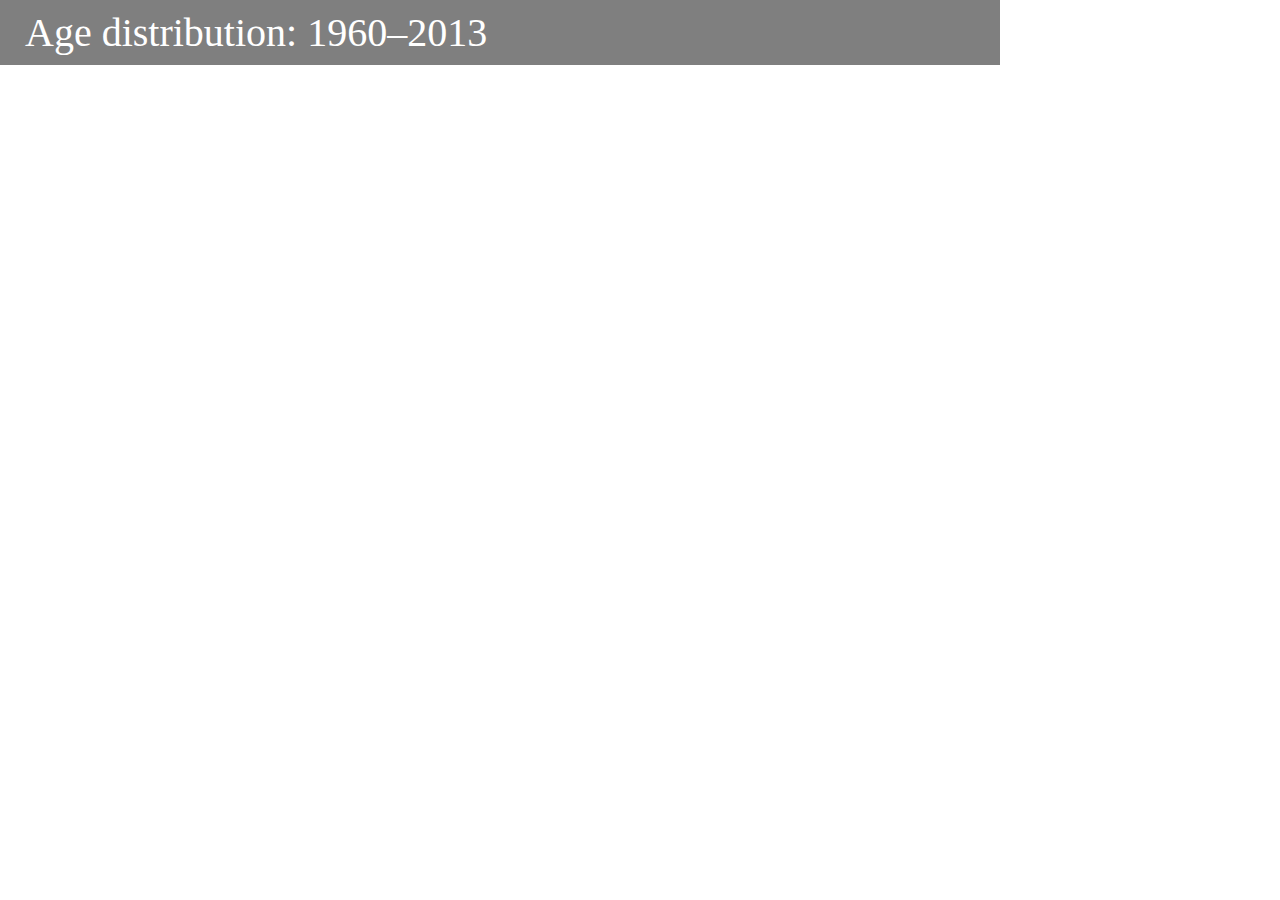
<file: age.html>
<html>
<head>
	<meta charset="utf-8">
	<script src="lib/d3.v3.min.js"></script>
	<script src="http://d3js.org/d3.geo.projection.v0.min.js"></script>
	<script src="http://d3js.org/queue.v1.min.js"></script>
	<script src="lib/underscore-min.js"></script>
	<link rel="stylesheet" href="lib/colorbrewer.css">
	<style>
		body{
			margin: 0;
			font-family: "Myriad Pro";
		}
		path{ stroke: #ccc; fill: #eee;}
		#legend rect{ stroke: white;}
		#legend #SYMBOL rect{ stroke: NONE;}
		#legend text{ fill: white;}
		.null{ fill: #eee; }
		#boundary path{ fill: #f7ffff;}
		#year{ font-size: 72px;}
		#timeline line{
			stroke: #999;
		}
		#progress{ fill: #e5e5e5;}
		#chart path{ fill: none;}
		path#pop { stroke: none; fill: #7570b3;}
		path#a15{ stroke: none; fill: #d95f02; }
		path#a0{ stroke: none; fill: #1b9e77;}
		#axis line{
			stroke: rgba(0,0,0,.2);
		}
		#axis g.tick line{
			stroke-dasharray: 3 3;
		}
		#axis path{ stroke: none;}
		#axis text{ font-size: 18px;}

		#symbols line{
			stroke: #333;
		}
		header{
			position: absolute;
			z-index: 10;
			top: 0;
			left: 0;
			height: 65px;
			background-color: rgba(0,0,0,.5);
		}
		header h1{
			color: white;
			line-height: 65px;
			margin: 0;
			font-weight: normal;
			font-size: 40px;
			padding: 0 25px;
		}
		header svg{
			float: right;
			margin: 10px;
		}
	</style>
</head>
<body>
	<header>
		<h1>Age distribution: 1960–2013</h1>
	</header>
	<script>

var width = 1000,
	height = 560;

var svg = d3.select( "body" )
	.append( "svg" )
	.attr( "class", "YlGnBu" )
	.attr( "width", width )
	.attr( "height", height );

var boundary = svg.append("g")
		.attr( "id", "boundary" );

var countries = svg.append( "g" )
	.attr( "id", "countries" );

var chartSymbols = svg.append( "g" )
	.attr( "id", "symbols" );

var mask = svg.append( "rect" )
	.attr({
		x: 0,
		y: height-75,
		width: width,
		height: 75
	})
	.attr( "fill", "white" );

d3.select( "header" ).style( "width", width + "px" );

var projection = d3.geo.robinson()
    .scale(450)
    .center([0,27])
    .rotate([-100,0] )
    .translate([width / 2, height / 2])
    .precision(.1);

var path = d3.geo.path()
	.projection( projection );

var duration = 100;

var jsonData,
	csvData;

var age0_14,
	age15_64,
	age65_plus,
	population;

var minYear = 1960,
	maxYear = 2013,
	currentYear = 1960;

var animationInterval;

var boundaryFeature = {type:"Feature",geometry:{
	type: "Polygon",
	coordinates: [[
		[-180,89.99],
		[180,89.99],
		[180,-89.99],
		[-180,-89.99],
		[-180,89.99]
	]]
}};

var symbolScale = d3.scale.linear()
	.domain( [0,100] )
	.range( [0,30] );

d3.select( "body" )
	.append( "p" )
	.style( "width", width + "px" )
	.attr( "id", "year" );


queue()
	.defer( d3.json, "data/json/countries.json" )
	.defer( d3.csv, "data/csv/age0-14.csv" )
	.defer( d3.csv, "data/csv/age65-plus.csv" )
	.defer( d3.csv, "data/csv/age15-64.csv" )
	.defer( d3.csv, "data/csv/population.csv" )
	.await( function( err, json, a0, a65, a15, pop ){
		jsonData = json;
		age0_14 = _.indexBy( a0, "Country Code" );
		age65_plus = _.indexBy( a65, "Country Code" );
		age15_64 = _.indexBy( a15, "Country Code" );
		population = _.indexBy( pop, "Country Code" );
		createMap();
	});

function createMap(){
	_.each( age0_14, function(row){
		var feature = _.find( jsonData.features, function(f){
			return f.properties.adm0_a3 == row["Country Code"];
		});
		if ( feature ){
			feature.properties.data = {};
			feature.properties.data["age0_14"] = row;
		} 
	});

	_.each( age15_64, function(row){
		var feature = _.find( jsonData.features, function(f){
			return f.properties.adm0_a3 == row["Country Code"];
		});
		if ( feature ) feature.properties.data["age15_64"] = row;
	});

	_.each( age65_plus, function(row){
		var feature = _.find( jsonData.features, function(f){
			return f.properties.adm0_a3 == row["Country Code"];
		});
		if ( feature ) feature.properties.data["age65_plus"] = row;
	});

	boundary
		.append( "path" )
		.datum( boundaryFeature )
		.attr( "d", path );

	countries.selectAll( "path" )
		.data( jsonData.features )
		.enter()
		.append( "path" )
		.attr( "d", path );

	chartSymbols.selectAll( "g" )
		.data( jsonData.features )
		.enter()
		.append( "g" )
		.attr( "transform", function(d){
			return "translate(" + projection(d3.geo.centroid(d)).toString() + ")"
		})
		.each( createSymbol );


	createLegend();
	createTimeline();
	createChart();

	nextFrame();
	play();

}

function createSymbol(d){
	if ( !d.properties.data ) return;
	var g = d3.select( this )
		.append( "g" )
		.attr( "transform", "translate(-12," + (-symbolScale.range()[1]) + ")" );
	g.append( "rect" )
		.attr( "class", "age0_14" )
		.attr( "x", 2 )
		.attr( "width", 5 )
		.attr( "fill", "#1b9e77" )
		.datum( d.properties.data["age0_14"] );
	g.append( "rect" )
		.attr( "class", "age15_64" )
		.attr( "x", 9 )
		.attr( "width", 5 )
		.attr( "fill", "#d95f02" )
		.datum( d.properties.data["age15_64"] );
	g.append( "rect" )
		.attr( "class", "age65_plus" )
		.attr( "x", 16 )
		.attr( "width", 5 )
		.attr( "fill", "#7570b3" )
		.datum( d.properties.data["age65_plus"] );
	g.append( "line" )
		.attr( "x1", 0 )
		.attr( "x2", 23 )
		.attr( "y1", symbolScale.range()[1] )
		.attr( "y2", symbolScale.range()[1] );
	g.append( "line" )
		.attr( "x1", 0 )
		.attr( "x2", 23 )
		.attr( "y1", symbolScale.range()[1] - symbolScale(25) )
		.attr( "y2", symbolScale.range()[1] - symbolScale(25) )
		//.style( "stroke-dasharray", "2,2" )
		.style( "stroke", "#eee" );
	g.append( "line" )
		.attr( "x1", 0 )
		.attr( "x2", 23 )
		.attr( "y1", symbolScale.range()[1] - symbolScale(50) )
		.attr( "y2", symbolScale.range()[1] - symbolScale(50) )
		//.style( "stroke-dasharray", "2,2" )
		.style( "stroke", "#eee" );
}

function updateSymbols( fieldName, tween ){
	chartSymbols.selectAll( "g" )
		.selectAll( "rect" )
		.transition()
		.ease( "linear" )
		.duration( tween ? duration : 0 )
		.attr( "height", function(d){ 
			if ( !d ) return 0;
			return symbolScale( d[fieldName] );
		})
		.attr( "y", function(d){ 
			if ( !d ) return 0;
			return symbolScale.range()[1] - symbolScale( d[fieldName] );
		});
	setTimeout( function(){ d3.select( "#year" ).text( fieldName ) }, tween ? duration : 0 );
}

function createLegend(){
	var sizes = [10000000,50000000,100000000,500000000];
	var max = symbolScale( sizes[sizes.length-1] );
	var legend = d3.select("header")
		.insert( "svg", "h1" )
		.attr( "width", 200 )
		.attr( "height", 60 )
		.append( "g" )
		.attr( "id", "legend" )
	legend
		.append( "rect" )
		.attr({
			x: 5,
			y: 5,
			width: 10,
			height: 10,
			fill: "#1b9e77"
		});

	legend
		.append( "rect" )
		.attr({
			x: 5,
			y: 20,
			width: 10,
			height: 10,
			fill: "#d95f02"
		});

	legend
		.append( "rect" )
		.attr({
			x: 5,
			y: 35,
			width: 10,
			height: 10,
			fill: "#7570b3"
		});

	legend
		.append( "text" )
		.text( "0–14" )
		.attr({
			x: 20,
			y:15
		});
	legend
		.append( "text" )
		.text( "15–64" )
		.attr({
			x: 20,
			y: 30
		});
	legend
		.append( "text" )
		.text( "65+" )
		.attr({
			x: 20,
			y:45
		});
	var symbol = legend.append( "g" )
		.attr( "id","symbol")
		.attr( "transform", "translate(90,0)" );

	symbol.append( "rect" )
		.attr( "class", "age0_14" )
		.attr( "x", 2 )
		.attr( "width", 5 )
		.attr( "fill", "#CCC" )
		.attr( "height", symbolScale(30))
		.attr( "y", symbolScale.range()[1] - symbolScale(30) )
	symbol.append( "rect" )
		.attr( "class", "age15_64" )
		.attr( "x", 9 )
		.attr( "width", 5 )
		.attr( "fill", "#CCC" )
		.attr( "height", symbolScale(60))
		.attr( "y", symbolScale.range()[1] - symbolScale(60) )
	symbol.append( "rect" )
		.attr( "class", "age65_plus" )
		.attr( "x", 16 )
		.attr( "width", 5 )
		.attr( "fill", "#CCC" )
		.attr( "height", symbolScale(10))
		.attr( "y", symbolScale.range()[1] - symbolScale(10) )
	symbol.append( "line" )
		.attr( "x1", 0 )
		.attr( "x2", 23 )
		.attr( "y1", symbolScale.range()[1] )
		.attr( "y2", symbolScale.range()[1] )
		.style( "stroke", "#fff" );
	symbol.append( "line" )
		.attr( "x1", 0 )
		.attr( "x2", 23 )
		.attr( "y1", symbolScale.range()[1] - symbolScale(25) )
		.attr( "y2", symbolScale.range()[1] - symbolScale(25) )
		//.style( "stroke-dasharray", "2,2" )
		.style( "stroke", "#fff" );
	symbol.append( "line" )
		.attr( "x1", 0 )
		.attr( "x2", 23 )
		.attr( "y1", symbolScale.range()[1] - symbolScale(50) )
		.attr( "y2", symbolScale.range()[1] - symbolScale(50) )
		//.style( "stroke-dasharray", "2,2" )
		.style( "stroke", "#fff" );
	symbol.append( "text" ).text( "50%" )
		.attr({
			x: 25,
			y:symbolScale.range()[1] - symbolScale(50),
			"dominant-baseline": "middle"
		})
		.style("font-size","10px")
		symbol.append( "text" ).text( "25%" )
		.attr({
			x: 25,
			y:symbolScale.range()[1] - symbolScale(25),
			"dominant-baseline": "middle"
		})
		.style("font-size","10px")
}

function createTimeline(){
	var timeline = svg.append("g")
		.attr( "id", "timeline" )
		.attr( "transform", "translate(180," + (height-75) + ")" );
	timeline.append( "rect" )
		.attr( "x", -180 )
		.attr( "y", -30 )
		.attr( "height", 30)
		.attr( "width", width)
		.attr( "fill", "white" )
		.attr( "opacity", .75 )
	timeline.append( "rect" )
		.attr( "id", "progress" )
		.attr( "x", 0 )
		.attr( "y", 0 )
		.attr( "height", 75);
	timeline.append( "line" )
		.attr({
			x1: -180,
			y1: 0,
			x2: width,
			y2: 0
		});
	var yearWidth = (width-230)/(maxYear-minYear);
	for ( var year = minYear; year <= maxYear; year++ ){
		var bigTick = year == minYear || year == maxYear || year % 10 == 0,
			x = (year-minYear)*yearWidth;
		if ( !bigTick ) continue;
		timeline.append( "line" )
			.attr("x1", x )
			.attr("y1", 0 )
			.attr("x2", x )
			.attr("y2", bigTick ? 75 : 5 );
		if ( bigTick && 
			( Math.abs( year-minYear ) > 3 && Math.abs( maxYear - year ) > 3 || year == minYear || year == maxYear )  ){
			timeline.append( "text" )
				.attr("x",x)
				.attr("y",-5)
				.attr("text-anchor","middle")
				.attr("font-size",24)
				.text(year)
		}
	}

	timeline.append( "text" )
		.attr( "id", "year" )
		.attr( "x", -170 )
		.attr( "y", 45 )
		.attr( "dominant-baseline", "middle")
}

function updateTimeline( tween ){
	var yearWidth = (width-230)/(maxYear-minYear);
	d3.select( "#progress" )
		.transition()
		.duration( tween ? duration : 0 )
		.ease( "linear" )
		.attr( "width", (currentYear-minYear) * yearWidth );
}

function createChart(){
	svg.append( "g" )
		.attr( "id", "chart" )
		.attr( "transform", "translate(180," + (height-75) + ")" );
	drawChart( "JPN" );
}

function drawChart( id ){
	var a0 = age0_14[ id ];
	var a15 = age15_64[ id ];
	var pop = population[ id ];
	var min = Infinity,
		max = -Infinity;
	for ( var year = minYear; year <= maxYear; year++ ){
		min = Math.min( min, parseInt(pop[year]) );
		max = Math.max( max, parseInt(pop[year]) );
	}
	max *= 1.05;
	var chartScale = d3.scale.linear()
		.domain( [0,max] )
		.range( [75,0] );
	var yearWidth = (width-230)/(maxYear-minYear);
	var d0 = "",
		d15 = "",
		dTotal = "";
	d3.selectAll( "#chart path" ).remove();
	d3.select( "#chart rect" ).remove();
	d3.select( "#chart g" ).remove();
	for ( year=minYear; year<=maxYear; year++ ){
		if ( year == minYear ){
			command = "M";
		} else {
			command = "L";
		}
		var val0 = pop[year] * parseFloat( a0[year] )/100,
			val15 = pop[year] * parseFloat( a15[year] )/100 + val0;
		d0 += command + Math.round( (year-minYear)*yearWidth ) + " " + chartScale(val0);
		d15 += command + Math.round( (year-minYear)*yearWidth ) + " " + chartScale(val15);
		dTotal += command + Math.round( (year-minYear)*yearWidth ) + " " + chartScale( pop[year] );
	}
	d0 += "V" + chartScale.range()[0] + "H0Z";
	d15 += "V" + chartScale.range()[0] + "H0Z";
	dTotal += "V" + chartScale.range()[0] + "H0Z";

	d3.select( "#chart" )
		.append( "path" )
		.attr( "id", "pop" )
		.attr( "d", dTotal )
	d3.select( "#chart" )
		.append( "path" )
		.attr( "id", "a15" )
		.attr( "d", d15 )
	d3.select( "#chart" )
		.append( "path" )
		.attr( "id", "a0" )
		.attr( "d", d0 )
	var axis = d3.svg.axis()
		.scale( chartScale )
		.orient( "right" )
		.ticks(3)
		.innerTickSize( (width-230) )
		.outerTickSize( (width-230) )
		.tickFormat( function(d){
			if ( d >= 1000000000 ) return d/1000000000 + "b";
			if ( d == 0 ) return "";
			return d/1000000 + "m"
		})

	d3.select( "#chart" )
		.append( "g" )
		.attr( "id", "axis" )
		.call( axis );

	
}

function play(){
	animationInterval = setInterval( nextFrame, duration );
}
function nextFrame(){
	if ( currentYear < minYear ){
		currentYear++;
		return;
	}
	updateSymbols( currentYear, currentYear != minYear );
	updateTimeline( currentYear != minYear );
	currentYear++;
	if ( currentYear > maxYear ){
		currentYear = minYear-1;
		pause();
	} 
}
function pause(){
	clearInterval(animationInterval);
}
	</script>
</body>
</html>
</file>
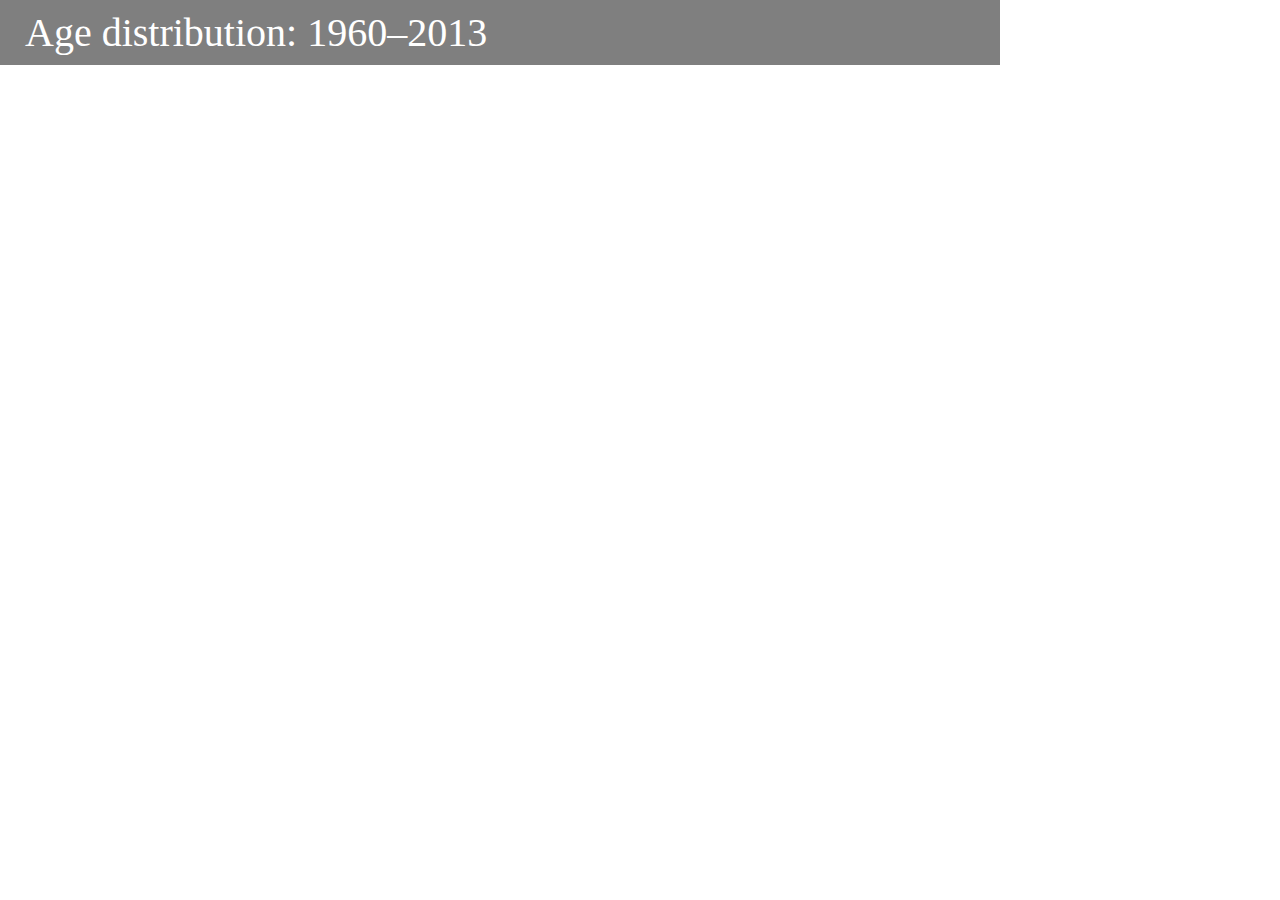
<file: maps/age.html>
<html>
<head>
	<meta charset="utf-8">
	<script src="../lib/d3.v3.min.js"></script>
	<script src="http://d3js.org/d3.geo.projection.v0.min.js"></script>
	<script src="http://d3js.org/queue.v1.min.js"></script>
	<script src="../lib/underscore-min.js"></script>
	<link rel="stylesheet" href="../lib/colorbrewer.css">
	<style>
		body{
			margin: 0;
			font-family: "Myriad Pro";
		}
		path{ stroke: #ccc; fill: #eee;}
		#legend rect{ stroke: white;}
		#legend #SYMBOL rect{ stroke: NONE;}
		#legend text{ fill: white;}
		.null{ fill: #eee; }
		#boundary path{ fill: #f7ffff;}
		#year{ font-size: 72px;}
		#timeline line{
			stroke: #999;
		}
		#progress{ fill: #e5e5e5;}
		#chart path{ fill: none;}
		path#pop { stroke: none; fill: #7570b3;}
		path#a15{ stroke: none; fill: #d95f02; }
		path#a0{ stroke: none; fill: #1b9e77;}
		#axis line{
			stroke: rgba(0,0,0,.2);
		}
		#axis g.tick line{
			stroke-dasharray: 3 3;
		}
		#axis path{ stroke: none;}
		#axis text{ font-size: 18px;}

		#symbols line{
			stroke: #333;
		}
		header{
			position: absolute;
			z-index: 10;
			top: 0;
			left: 0;
			height: 65px;
			background-color: rgba(0,0,0,.5);
		}
		header h1{
			color: white;
			line-height: 65px;
			margin: 0;
			font-weight: normal;
			font-size: 40px;
			padding: 0 25px;
		}
		header svg{
			float: right;
			margin: 10px;
		}
	</style>
</head>
<body>
	<header>
		<h1>Age distribution: 1960–2013</h1>
	</header>
	<script>

var width = 1000,
	height = 560;

var svg = d3.select( "body" )
	.append( "svg" )
	.attr( "class", "YlGnBu" )
	.attr( "width", width )
	.attr( "height", height );

var boundary = svg.append("g")
		.attr( "id", "boundary" );

var countries = svg.append( "g" )
	.attr( "id", "countries" );

var chartSymbols = svg.append( "g" )
	.attr( "id", "symbols" );

var mask = svg.append( "rect" )
	.attr({
		x: 0,
		y: height-75,
		width: width,
		height: 75
	})
	.attr( "fill", "white" );

d3.select( "header" ).style( "width", width + "px" );

var projection = d3.geo.robinson()
    .scale(450)
    .center([0,27])
    .rotate([-100,0] )
    .translate([width / 2, height / 2])
    .precision(.1);

var path = d3.geo.path()
	.projection( projection );

var duration = 100;

var jsonData,
	csvData;

var age0_14,
	age15_64,
	age65_plus,
	population;

var minYear = 1960,
	maxYear = 2013,
	currentYear = 1960;

var animationInterval;

var boundaryFeature = {type:"Feature",geometry:{
	type: "Polygon",
	coordinates: [[
		[-180,89.99],
		[180,89.99],
		[180,-89.99],
		[-180,-89.99],
		[-180,89.99]
	]]
}};

var symbolScale = d3.scale.linear()
	.domain( [0,100] )
	.range( [0,30] );

d3.select( "body" )
	.append( "p" )
	.style( "width", width + "px" )
	.attr( "id", "year" );


queue()
	.defer( d3.json, "../data/json/countries.json" )
	.defer( d3.csv, "../data/csv/age0-14.csv" )
	.defer( d3.csv, "../data/csv/age65-plus.csv" )
	.defer( d3.csv, "../data/csv/age15-64.csv" )
	.defer( d3.csv, "../data/csv/population.csv" )
	.await( function( err, json, a0, a65, a15, pop ){
		jsonData = json;
		age0_14 = _.indexBy( a0, "Country Code" );
		age65_plus = _.indexBy( a65, "Country Code" );
		age15_64 = _.indexBy( a15, "Country Code" );
		population = _.indexBy( pop, "Country Code" );
		createMap();

		window.onhashchange = function(){
			var frame = window.location.hash.match(/\d+/)[0];
			goToFrame( minYear + parseInt(frame) );
		}
	});

function createMap(){
	_.each( age0_14, function(row){
		var feature = _.find( jsonData.features, function(f){
			return f.properties.adm0_a3 == row["Country Code"];
		});
		if ( feature ){
			feature.properties.data = {};
			feature.properties.data["age0_14"] = row;
		} 
	});

	_.each( age15_64, function(row){
		var feature = _.find( jsonData.features, function(f){
			return f.properties.adm0_a3 == row["Country Code"];
		});
		if ( feature ) feature.properties.data["age15_64"] = row;
	});

	_.each( age65_plus, function(row){
		var feature = _.find( jsonData.features, function(f){
			return f.properties.adm0_a3 == row["Country Code"];
		});
		if ( feature ) feature.properties.data["age65_plus"] = row;
	});

	boundary
		.append( "path" )
		.datum( boundaryFeature )
		.attr( "d", path );

	countries.selectAll( "path" )
		.data( jsonData.features )
		.enter()
		.append( "path" )
		.attr( "d", path );

	chartSymbols.selectAll( "g" )
		.data( jsonData.features )
		.enter()
		.append( "g" )
		.attr( "transform", function(d){
			return "translate(" + projection(d3.geo.centroid(d)).toString() + ")"
		})
		.each( createSymbol );


	createLegend();
	createTimeline();
	createChart();

	svg.append( "rect" )
		.attr( "id", "interaction" )
		.attr( "transform", "translate(180," + (height-75) + ")" )
		.attr( "fill", "rgba(0,0,0,0)" )
		.attr({
			x: 0,
			y: 0,
			width: width-230,
			height: 75
		})
		.on( "click", function(){
			var x = d3.mouse(this)[0],
				yearWidth = (width-230)/(maxYear-minYear),
				yearDelta = Math.round( x / yearWidth );
			window.location.hash = yearDelta;
		});
	

	goToFrame( minYear );
	//play();

}

function createSymbol(d){
	if ( !d.properties.data ) return;
	var g = d3.select( this )
		.append( "g" )
		.attr( "transform", "translate(-12," + (-symbolScale.range()[1]) + ")" );
	g.append( "rect" )
		.attr( "class", "age0_14" )
		.attr( "x", 2 )
		.attr( "width", 5 )
		.attr( "fill", "#1b9e77" )
		.datum( d.properties.data["age0_14"] );
	g.append( "rect" )
		.attr( "class", "age15_64" )
		.attr( "x", 9 )
		.attr( "width", 5 )
		.attr( "fill", "#d95f02" )
		.datum( d.properties.data["age15_64"] );
	g.append( "rect" )
		.attr( "class", "age65_plus" )
		.attr( "x", 16 )
		.attr( "width", 5 )
		.attr( "fill", "#7570b3" )
		.datum( d.properties.data["age65_plus"] );
	g.append( "line" )
		.attr( "x1", 0 )
		.attr( "x2", 23 )
		.attr( "y1", symbolScale.range()[1] )
		.attr( "y2", symbolScale.range()[1] );
	g.append( "line" )
		.attr( "x1", 0 )
		.attr( "x2", 23 )
		.attr( "y1", symbolScale.range()[1] - symbolScale(25) )
		.attr( "y2", symbolScale.range()[1] - symbolScale(25) )
		//.style( "stroke-dasharray", "2,2" )
		.style( "stroke", "#eee" );
	g.append( "line" )
		.attr( "x1", 0 )
		.attr( "x2", 23 )
		.attr( "y1", symbolScale.range()[1] - symbolScale(50) )
		.attr( "y2", symbolScale.range()[1] - symbolScale(50) )
		//.style( "stroke-dasharray", "2,2" )
		.style( "stroke", "#eee" );
}

function updateSymbols( fieldName, tween ){
	chartSymbols.selectAll( "g" )
		.selectAll( "rect" )
		.transition()
		.ease( "linear" )
		.duration( tween ? duration : 0 )
		.attr( "height", function(d){ 
			if ( !d ) return 0;
			return symbolScale( d[fieldName] );
		})
		.attr( "y", function(d){ 
			if ( !d ) return 0;
			return symbolScale.range()[1] - symbolScale( d[fieldName] );
		});
	setTimeout( function(){ d3.select( "#year" ).text( fieldName ) }, tween ? duration : 0 );
}

function createLegend(){
	var sizes = [10000000,50000000,100000000,500000000];
	var max = symbolScale( sizes[sizes.length-1] );
	var legend = d3.select("header")
		.insert( "svg", "h1" )
		.attr( "width", 200 )
		.attr( "height", 60 )
		.append( "g" )
		.attr( "id", "legend" )
	legend
		.append( "rect" )
		.attr({
			x: 5,
			y: 5,
			width: 10,
			height: 10,
			fill: "#1b9e77"
		});

	legend
		.append( "rect" )
		.attr({
			x: 5,
			y: 20,
			width: 10,
			height: 10,
			fill: "#d95f02"
		});

	legend
		.append( "rect" )
		.attr({
			x: 5,
			y: 35,
			width: 10,
			height: 10,
			fill: "#7570b3"
		});

	legend
		.append( "text" )
		.text( "0–14" )
		.attr({
			x: 20,
			y:15
		});
	legend
		.append( "text" )
		.text( "15–64" )
		.attr({
			x: 20,
			y: 30
		});
	legend
		.append( "text" )
		.text( "65+" )
		.attr({
			x: 20,
			y:45
		});
	var symbol = legend.append( "g" )
		.attr( "id","symbol")
		.attr( "transform", "translate(90,0)" );

	symbol.append( "rect" )
		.attr( "class", "age0_14" )
		.attr( "x", 2 )
		.attr( "width", 5 )
		.attr( "fill", "#CCC" )
		.attr( "height", symbolScale(30))
		.attr( "y", symbolScale.range()[1] - symbolScale(30) )
	symbol.append( "rect" )
		.attr( "class", "age15_64" )
		.attr( "x", 9 )
		.attr( "width", 5 )
		.attr( "fill", "#CCC" )
		.attr( "height", symbolScale(60))
		.attr( "y", symbolScale.range()[1] - symbolScale(60) )
	symbol.append( "rect" )
		.attr( "class", "age65_plus" )
		.attr( "x", 16 )
		.attr( "width", 5 )
		.attr( "fill", "#CCC" )
		.attr( "height", symbolScale(10))
		.attr( "y", symbolScale.range()[1] - symbolScale(10) )
	symbol.append( "line" )
		.attr( "x1", 0 )
		.attr( "x2", 23 )
		.attr( "y1", symbolScale.range()[1] )
		.attr( "y2", symbolScale.range()[1] )
		.style( "stroke", "#fff" );
	symbol.append( "line" )
		.attr( "x1", 0 )
		.attr( "x2", 23 )
		.attr( "y1", symbolScale.range()[1] - symbolScale(25) )
		.attr( "y2", symbolScale.range()[1] - symbolScale(25) )
		//.style( "stroke-dasharray", "2,2" )
		.style( "stroke", "#fff" );
	symbol.append( "line" )
		.attr( "x1", 0 )
		.attr( "x2", 23 )
		.attr( "y1", symbolScale.range()[1] - symbolScale(50) )
		.attr( "y2", symbolScale.range()[1] - symbolScale(50) )
		//.style( "stroke-dasharray", "2,2" )
		.style( "stroke", "#fff" );
	symbol.append( "text" ).text( "50%" )
		.attr({
			x: 25,
			y:symbolScale.range()[1] - symbolScale(50),
			"dominant-baseline": "middle"
		})
		.style("font-size","10px")
		symbol.append( "text" ).text( "25%" )
		.attr({
			x: 25,
			y:symbolScale.range()[1] - symbolScale(25),
			"dominant-baseline": "middle"
		})
		.style("font-size","10px")
}

function createTimeline(){
	var timeline = svg.append("g")
		.attr( "id", "timeline" )
		.attr( "transform", "translate(180," + (height-75) + ")" );
	timeline.append( "rect" )
		.attr( "x", -180 )
		.attr( "y", -30 )
		.attr( "height", 30)
		.attr( "width", width)
		.attr( "fill", "white" )
		.attr( "opacity", .75 )
	timeline.append( "rect" )
		.attr( "id", "progress" )
		.attr( "x", 0 )
		.attr( "y", 0 )
		.attr( "height", 75);
	timeline.append( "line" )
		.attr({
			x1: -180,
			y1: 0,
			x2: width,
			y2: 0
		});
	var yearWidth = (width-230)/(maxYear-minYear);
	for ( var year = minYear; year <= maxYear; year++ ){
		var bigTick = year == minYear || year == maxYear || year % 10 == 0,
			x = (year-minYear)*yearWidth;
		if ( !bigTick ) continue;
		timeline.append( "line" )
			.attr("x1", x )
			.attr("y1", 0 )
			.attr("x2", x )
			.attr("y2", bigTick ? 75 : 5 );
		if ( bigTick && 
			( Math.abs( year-minYear ) > 3 && Math.abs( maxYear - year ) > 3 || year == minYear || year == maxYear )  ){
			timeline.append( "text" )
				.attr("x",x)
				.attr("y",-5)
				.attr("text-anchor","middle")
				.attr("font-size",24)
				.text(year)
		}
	}

	timeline.append( "text" )
		.attr( "id", "year" )
		.attr( "x", -170 )
		.attr( "y", 45 )
		.attr( "dominant-baseline", "middle")
}

function updateTimeline( tween ){
	var yearWidth = (width-230)/(maxYear-minYear);
	d3.select( "#progress" )
		.transition()
		.duration( tween ? duration : 0 )
		.ease( "linear" )
		.attr( "width", (currentYear-minYear) * yearWidth );
}

function createChart(){
	svg.append( "g" )
		.attr( "id", "chart" )
		.attr( "transform", "translate(180," + (height-75) + ")" );
	drawChart( "JPN" );
}

function drawChart( id ){
	var a0 = age0_14[ id ];
	var a15 = age15_64[ id ];
	var pop = population[ id ];
	var min = Infinity,
		max = -Infinity;
	for ( var year = minYear; year <= maxYear; year++ ){
		min = Math.min( min, parseInt(pop[year]) );
		max = Math.max( max, parseInt(pop[year]) );
	}
	max *= 1.05;
	var chartScale = d3.scale.linear()
		.domain( [0,max] )
		.range( [75,0] );
	var yearWidth = (width-230)/(maxYear-minYear);
	var d0 = "",
		d15 = "",
		dTotal = "";
	d3.selectAll( "#chart path" ).remove();
	d3.select( "#chart rect" ).remove();
	d3.select( "#chart g" ).remove();
	for ( year=minYear; year<=maxYear; year++ ){
		if ( year == minYear ){
			command = "M";
		} else {
			command = "L";
		}
		var val0 = pop[year] * parseFloat( a0[year] )/100,
			val15 = pop[year] * parseFloat( a15[year] )/100 + val0;
		d0 += command + Math.round( (year-minYear)*yearWidth ) + " " + chartScale(val0);
		d15 += command + Math.round( (year-minYear)*yearWidth ) + " " + chartScale(val15);
		dTotal += command + Math.round( (year-minYear)*yearWidth ) + " " + chartScale( pop[year] );
	}
	d0 += "V" + chartScale.range()[0] + "H0Z";
	d15 += "V" + chartScale.range()[0] + "H0Z";
	dTotal += "V" + chartScale.range()[0] + "H0Z";

	d3.select( "#chart" )
		.append( "path" )
		.attr( "id", "pop" )
		.attr( "d", dTotal )
	d3.select( "#chart" )
		.append( "path" )
		.attr( "id", "a15" )
		.attr( "d", d15 )
	d3.select( "#chart" )
		.append( "path" )
		.attr( "id", "a0" )
		.attr( "d", d0 )
	var axis = d3.svg.axis()
		.scale( chartScale )
		.orient( "right" )
		.ticks(3)
		.innerTickSize( (width-230) )
		.outerTickSize( (width-230) )
		.tickFormat( function(d){
			if ( d >= 1000000000 ) return d/1000000000 + "b";
			if ( d == 0 ) return "";
			return d/1000000 + "m"
		})

	d3.select( "#chart" )
		.append( "g" )
		.attr( "id", "axis" )
		.call( axis );

	
}

function play(){
	animationInterval = setInterval( nextFrame, duration );
}
function nextFrame(){
	if ( currentYear < minYear ){
		currentYear++;
		return;
	}
	goToFrame( currentYear + 1 );
}
function goToFrame( frame ){
	currentYear = frame;
	if ( currentYear > maxYear ){
		currentYear = minYear;
		pause();
		return;
	}
	updateSymbols( currentYear, currentYear != minYear );
	updateTimeline( currentYear != minYear );
}
function pause(){
	clearInterval(animationInterval);
}
	</script>
</body>
</html>
</file>
<file: lib/colorbrewer.css>
/* This product includes color specifications and designs developed by Cynthia Brewer (http://colorbrewer.org/). */
/* CSS specs as packaged in the D3 library (d3js.org). Please see license at http://colorbrewer.org/export/LICENSE.txt */
.YlGn .q0-3{fill:rgb(247,252,185)}
.YlGn .q1-3{fill:rgb(173,221,142)}
.YlGn .q2-3{fill:rgb(49,163,84)}
.YlGn .q0-4{fill:rgb(255,255,204)}
.YlGn .q1-4{fill:rgb(194,230,153)}
.YlGn .q2-4{fill:rgb(120,198,121)}
.YlGn .q3-4{fill:rgb(35,132,67)}
.YlGn .q0-5{fill:rgb(255,255,204)}
.YlGn .q1-5{fill:rgb(194,230,153)}
.YlGn .q2-5{fill:rgb(120,198,121)}
.YlGn .q3-5{fill:rgb(49,163,84)}
.YlGn .q4-5{fill:rgb(0,104,55)}
.YlGn .q0-6{fill:rgb(255,255,204)}
.YlGn .q1-6{fill:rgb(217,240,163)}
.YlGn .q2-6{fill:rgb(173,221,142)}
.YlGn .q3-6{fill:rgb(120,198,121)}
.YlGn .q4-6{fill:rgb(49,163,84)}
.YlGn .q5-6{fill:rgb(0,104,55)}
.YlGn .q0-7{fill:rgb(255,255,204)}
.YlGn .q1-7{fill:rgb(217,240,163)}
.YlGn .q2-7{fill:rgb(173,221,142)}
.YlGn .q3-7{fill:rgb(120,198,121)}
.YlGn .q4-7{fill:rgb(65,171,93)}
.YlGn .q5-7{fill:rgb(35,132,67)}
.YlGn .q6-7{fill:rgb(0,90,50)}
.YlGn .q0-8{fill:rgb(255,255,229)}
.YlGn .q1-8{fill:rgb(247,252,185)}
.YlGn .q2-8{fill:rgb(217,240,163)}
.YlGn .q3-8{fill:rgb(173,221,142)}
.YlGn .q4-8{fill:rgb(120,198,121)}
.YlGn .q5-8{fill:rgb(65,171,93)}
.YlGn .q6-8{fill:rgb(35,132,67)}
.YlGn .q7-8{fill:rgb(0,90,50)}
.YlGn .q0-9{fill:rgb(255,255,229)}
.YlGn .q1-9{fill:rgb(247,252,185)}
.YlGn .q2-9{fill:rgb(217,240,163)}
.YlGn .q3-9{fill:rgb(173,221,142)}
.YlGn .q4-9{fill:rgb(120,198,121)}
.YlGn .q5-9{fill:rgb(65,171,93)}
.YlGn .q6-9{fill:rgb(35,132,67)}
.YlGn .q7-9{fill:rgb(0,104,55)}
.YlGn .q8-9{fill:rgb(0,69,41)}
.YlGnBu .q0-3{fill:rgb(237,248,177)}
.YlGnBu .q1-3{fill:rgb(127,205,187)}
.YlGnBu .q2-3{fill:rgb(44,127,184)}
.YlGnBu .q0-4{fill:rgb(255,255,204)}
.YlGnBu .q1-4{fill:rgb(161,218,180)}
.YlGnBu .q2-4{fill:rgb(65,182,196)}
.YlGnBu .q3-4{fill:rgb(34,94,168)}
.YlGnBu .q0-5{fill:rgb(255,255,204)}
.YlGnBu .q1-5{fill:rgb(161,218,180)}
.YlGnBu .q2-5{fill:rgb(65,182,196)}
.YlGnBu .q3-5{fill:rgb(44,127,184)}
.YlGnBu .q4-5{fill:rgb(37,52,148)}
.YlGnBu .q0-6{fill:rgb(255,255,204)}
.YlGnBu .q1-6{fill:rgb(199,233,180)}
.YlGnBu .q2-6{fill:rgb(127,205,187)}
.YlGnBu .q3-6{fill:rgb(65,182,196)}
.YlGnBu .q4-6{fill:rgb(44,127,184)}
.YlGnBu .q5-6{fill:rgb(37,52,148)}
.YlGnBu .q0-7{fill:rgb(255,255,204)}
.YlGnBu .q1-7{fill:rgb(199,233,180)}
.YlGnBu .q2-7{fill:rgb(127,205,187)}
.YlGnBu .q3-7{fill:rgb(65,182,196)}
.YlGnBu .q4-7{fill:rgb(29,145,192)}
.YlGnBu .q5-7{fill:rgb(34,94,168)}
.YlGnBu .q6-7{fill:rgb(12,44,132)}
.YlGnBu .q0-8{fill:rgb(255,255,217)}
.YlGnBu .q1-8{fill:rgb(237,248,177)}
.YlGnBu .q2-8{fill:rgb(199,233,180)}
.YlGnBu .q3-8{fill:rgb(127,205,187)}
.YlGnBu .q4-8{fill:rgb(65,182,196)}
.YlGnBu .q5-8{fill:rgb(29,145,192)}
.YlGnBu .q6-8{fill:rgb(34,94,168)}
.YlGnBu .q7-8{fill:rgb(12,44,132)}
.YlGnBu .q0-9{fill:rgb(255,255,217)}
.YlGnBu .q1-9{fill:rgb(237,248,177)}
.YlGnBu .q2-9{fill:rgb(199,233,180)}
.YlGnBu .q3-9{fill:rgb(127,205,187)}
.YlGnBu .q4-9{fill:rgb(65,182,196)}
.YlGnBu .q5-9{fill:rgb(29,145,192)}
.YlGnBu .q6-9{fill:rgb(34,94,168)}
.YlGnBu .q7-9{fill:rgb(37,52,148)}
.YlGnBu .q8-9{fill:rgb(8,29,88)}
.GnBu .q0-3{fill:rgb(224,243,219)}
.GnBu .q1-3{fill:rgb(168,221,181)}
.GnBu .q2-3{fill:rgb(67,162,202)}
.GnBu .q0-4{fill:rgb(240,249,232)}
.GnBu .q1-4{fill:rgb(186,228,188)}
.GnBu .q2-4{fill:rgb(123,204,196)}
.GnBu .q3-4{fill:rgb(43,140,190)}
.GnBu .q0-5{fill:rgb(240,249,232)}
.GnBu .q1-5{fill:rgb(186,228,188)}
.GnBu .q2-5{fill:rgb(123,204,196)}
.GnBu .q3-5{fill:rgb(67,162,202)}
.GnBu .q4-5{fill:rgb(8,104,172)}
.GnBu .q0-6{fill:rgb(240,249,232)}
.GnBu .q1-6{fill:rgb(204,235,197)}
.GnBu .q2-6{fill:rgb(168,221,181)}
.GnBu .q3-6{fill:rgb(123,204,196)}
.GnBu .q4-6{fill:rgb(67,162,202)}
.GnBu .q5-6{fill:rgb(8,104,172)}
.GnBu .q0-7{fill:rgb(240,249,232)}
.GnBu .q1-7{fill:rgb(204,235,197)}
.GnBu .q2-7{fill:rgb(168,221,181)}
.GnBu .q3-7{fill:rgb(123,204,196)}
.GnBu .q4-7{fill:rgb(78,179,211)}
.GnBu .q5-7{fill:rgb(43,140,190)}
.GnBu .q6-7{fill:rgb(8,88,158)}
.GnBu .q0-8{fill:rgb(247,252,240)}
.GnBu .q1-8{fill:rgb(224,243,219)}
.GnBu .q2-8{fill:rgb(204,235,197)}
.GnBu .q3-8{fill:rgb(168,221,181)}
.GnBu .q4-8{fill:rgb(123,204,196)}
.GnBu .q5-8{fill:rgb(78,179,211)}
.GnBu .q6-8{fill:rgb(43,140,190)}
.GnBu .q7-8{fill:rgb(8,88,158)}
.GnBu .q0-9{fill:rgb(247,252,240)}
.GnBu .q1-9{fill:rgb(224,243,219)}
.GnBu .q2-9{fill:rgb(204,235,197)}
.GnBu .q3-9{fill:rgb(168,221,181)}
.GnBu .q4-9{fill:rgb(123,204,196)}
.GnBu .q5-9{fill:rgb(78,179,211)}
.GnBu .q6-9{fill:rgb(43,140,190)}
.GnBu .q7-9{fill:rgb(8,104,172)}
.GnBu .q8-9{fill:rgb(8,64,129)}
.BuGn .q0-3{fill:rgb(229,245,249)}
.BuGn .q1-3{fill:rgb(153,216,201)}
.BuGn .q2-3{fill:rgb(44,162,95)}
.BuGn .q0-4{fill:rgb(237,248,251)}
.BuGn .q1-4{fill:rgb(178,226,226)}
.BuGn .q2-4{fill:rgb(102,194,164)}
.BuGn .q3-4{fill:rgb(35,139,69)}
.BuGn .q0-5{fill:rgb(237,248,251)}
.BuGn .q1-5{fill:rgb(178,226,226)}
.BuGn .q2-5{fill:rgb(102,194,164)}
.BuGn .q3-5{fill:rgb(44,162,95)}
.BuGn .q4-5{fill:rgb(0,109,44)}
.BuGn .q0-6{fill:rgb(237,248,251)}
.BuGn .q1-6{fill:rgb(204,236,230)}
.BuGn .q2-6{fill:rgb(153,216,201)}
.BuGn .q3-6{fill:rgb(102,194,164)}
.BuGn .q4-6{fill:rgb(44,162,95)}
.BuGn .q5-6{fill:rgb(0,109,44)}
.BuGn .q0-7{fill:rgb(237,248,251)}
.BuGn .q1-7{fill:rgb(204,236,230)}
.BuGn .q2-7{fill:rgb(153,216,201)}
.BuGn .q3-7{fill:rgb(102,194,164)}
.BuGn .q4-7{fill:rgb(65,174,118)}
.BuGn .q5-7{fill:rgb(35,139,69)}
.BuGn .q6-7{fill:rgb(0,88,36)}
.BuGn .q0-8{fill:rgb(247,252,253)}
.BuGn .q1-8{fill:rgb(229,245,249)}
.BuGn .q2-8{fill:rgb(204,236,230)}
.BuGn .q3-8{fill:rgb(153,216,201)}
.BuGn .q4-8{fill:rgb(102,194,164)}
.BuGn .q5-8{fill:rgb(65,174,118)}
.BuGn .q6-8{fill:rgb(35,139,69)}
.BuGn .q7-8{fill:rgb(0,88,36)}
.BuGn .q0-9{fill:rgb(247,252,253)}
.BuGn .q1-9{fill:rgb(229,245,249)}
.BuGn .q2-9{fill:rgb(204,236,230)}
.BuGn .q3-9{fill:rgb(153,216,201)}
.BuGn .q4-9{fill:rgb(102,194,164)}
.BuGn .q5-9{fill:rgb(65,174,118)}
.BuGn .q6-9{fill:rgb(35,139,69)}
.BuGn .q7-9{fill:rgb(0,109,44)}
.BuGn .q8-9{fill:rgb(0,68,27)}
.PuBuGn .q0-3{fill:rgb(236,226,240)}
.PuBuGn .q1-3{fill:rgb(166,189,219)}
.PuBuGn .q2-3{fill:rgb(28,144,153)}
.PuBuGn .q0-4{fill:rgb(246,239,247)}
.PuBuGn .q1-4{fill:rgb(189,201,225)}
.PuBuGn .q2-4{fill:rgb(103,169,207)}
.PuBuGn .q3-4{fill:rgb(2,129,138)}
.PuBuGn .q0-5{fill:rgb(246,239,247)}
.PuBuGn .q1-5{fill:rgb(189,201,225)}
.PuBuGn .q2-5{fill:rgb(103,169,207)}
.PuBuGn .q3-5{fill:rgb(28,144,153)}
.PuBuGn .q4-5{fill:rgb(1,108,89)}
.PuBuGn .q0-6{fill:rgb(246,239,247)}
.PuBuGn .q1-6{fill:rgb(208,209,230)}
.PuBuGn .q2-6{fill:rgb(166,189,219)}
.PuBuGn .q3-6{fill:rgb(103,169,207)}
.PuBuGn .q4-6{fill:rgb(28,144,153)}
.PuBuGn .q5-6{fill:rgb(1,108,89)}
.PuBuGn .q0-7{fill:rgb(246,239,247)}
.PuBuGn .q1-7{fill:rgb(208,209,230)}
.PuBuGn .q2-7{fill:rgb(166,189,219)}
.PuBuGn .q3-7{fill:rgb(103,169,207)}
.PuBuGn .q4-7{fill:rgb(54,144,192)}
.PuBuGn .q5-7{fill:rgb(2,129,138)}
.PuBuGn .q6-7{fill:rgb(1,100,80)}
.PuBuGn .q0-8{fill:rgb(255,247,251)}
.PuBuGn .q1-8{fill:rgb(236,226,240)}
.PuBuGn .q2-8{fill:rgb(208,209,230)}
.PuBuGn .q3-8{fill:rgb(166,189,219)}
.PuBuGn .q4-8{fill:rgb(103,169,207)}
.PuBuGn .q5-8{fill:rgb(54,144,192)}
.PuBuGn .q6-8{fill:rgb(2,129,138)}
.PuBuGn .q7-8{fill:rgb(1,100,80)}
.PuBuGn .q0-9{fill:rgb(255,247,251)}
.PuBuGn .q1-9{fill:rgb(236,226,240)}
.PuBuGn .q2-9{fill:rgb(208,209,230)}
.PuBuGn .q3-9{fill:rgb(166,189,219)}
.PuBuGn .q4-9{fill:rgb(103,169,207)}
.PuBuGn .q5-9{fill:rgb(54,144,192)}
.PuBuGn .q6-9{fill:rgb(2,129,138)}
.PuBuGn .q7-9{fill:rgb(1,108,89)}
.PuBuGn .q8-9{fill:rgb(1,70,54)}
.PuBu .q0-3{fill:rgb(236,231,242)}
.PuBu .q1-3{fill:rgb(166,189,219)}
.PuBu .q2-3{fill:rgb(43,140,190)}
.PuBu .q0-4{fill:rgb(241,238,246)}
.PuBu .q1-4{fill:rgb(189,201,225)}
.PuBu .q2-4{fill:rgb(116,169,207)}
.PuBu .q3-4{fill:rgb(5,112,176)}
.PuBu .q0-5{fill:rgb(241,238,246)}
.PuBu .q1-5{fill:rgb(189,201,225)}
.PuBu .q2-5{fill:rgb(116,169,207)}
.PuBu .q3-5{fill:rgb(43,140,190)}
.PuBu .q4-5{fill:rgb(4,90,141)}
.PuBu .q0-6{fill:rgb(241,238,246)}
.PuBu .q1-6{fill:rgb(208,209,230)}
.PuBu .q2-6{fill:rgb(166,189,219)}
.PuBu .q3-6{fill:rgb(116,169,207)}
.PuBu .q4-6{fill:rgb(43,140,190)}
.PuBu .q5-6{fill:rgb(4,90,141)}
.PuBu .q0-7{fill:rgb(241,238,246)}
.PuBu .q1-7{fill:rgb(208,209,230)}
.PuBu .q2-7{fill:rgb(166,189,219)}
.PuBu .q3-7{fill:rgb(116,169,207)}
.PuBu .q4-7{fill:rgb(54,144,192)}
.PuBu .q5-7{fill:rgb(5,112,176)}
.PuBu .q6-7{fill:rgb(3,78,123)}
.PuBu .q0-8{fill:rgb(255,247,251)}
.PuBu .q1-8{fill:rgb(236,231,242)}
.PuBu .q2-8{fill:rgb(208,209,230)}
.PuBu .q3-8{fill:rgb(166,189,219)}
.PuBu .q4-8{fill:rgb(116,169,207)}
.PuBu .q5-8{fill:rgb(54,144,192)}
.PuBu .q6-8{fill:rgb(5,112,176)}
.PuBu .q7-8{fill:rgb(3,78,123)}
.PuBu .q0-9{fill:rgb(255,247,251)}
.PuBu .q1-9{fill:rgb(236,231,242)}
.PuBu .q2-9{fill:rgb(208,209,230)}
.PuBu .q3-9{fill:rgb(166,189,219)}
.PuBu .q4-9{fill:rgb(116,169,207)}
.PuBu .q5-9{fill:rgb(54,144,192)}
.PuBu .q6-9{fill:rgb(5,112,176)}
.PuBu .q7-9{fill:rgb(4,90,141)}
.PuBu .q8-9{fill:rgb(2,56,88)}
.BuPu .q0-3{fill:rgb(224,236,244)}
.BuPu .q1-3{fill:rgb(158,188,218)}
.BuPu .q2-3{fill:rgb(136,86,167)}
.BuPu .q0-4{fill:rgb(237,248,251)}
.BuPu .q1-4{fill:rgb(179,205,227)}
.BuPu .q2-4{fill:rgb(140,150,198)}
.BuPu .q3-4{fill:rgb(136,65,157)}
.BuPu .q0-5{fill:rgb(237,248,251)}
.BuPu .q1-5{fill:rgb(179,205,227)}
.BuPu .q2-5{fill:rgb(140,150,198)}
.BuPu .q3-5{fill:rgb(136,86,167)}
.BuPu .q4-5{fill:rgb(129,15,124)}
.BuPu .q0-6{fill:rgb(237,248,251)}
.BuPu .q1-6{fill:rgb(191,211,230)}
.BuPu .q2-6{fill:rgb(158,188,218)}
.BuPu .q3-6{fill:rgb(140,150,198)}
.BuPu .q4-6{fill:rgb(136,86,167)}
.BuPu .q5-6{fill:rgb(129,15,124)}
.BuPu .q0-7{fill:rgb(237,248,251)}
.BuPu .q1-7{fill:rgb(191,211,230)}
.BuPu .q2-7{fill:rgb(158,188,218)}
.BuPu .q3-7{fill:rgb(140,150,198)}
.BuPu .q4-7{fill:rgb(140,107,177)}
.BuPu .q5-7{fill:rgb(136,65,157)}
.BuPu .q6-7{fill:rgb(110,1,107)}
.BuPu .q0-8{fill:rgb(247,252,253)}
.BuPu .q1-8{fill:rgb(224,236,244)}
.BuPu .q2-8{fill:rgb(191,211,230)}
.BuPu .q3-8{fill:rgb(158,188,218)}
.BuPu .q4-8{fill:rgb(140,150,198)}
.BuPu .q5-8{fill:rgb(140,107,177)}
.BuPu .q6-8{fill:rgb(136,65,157)}
.BuPu .q7-8{fill:rgb(110,1,107)}
.BuPu .q0-9{fill:rgb(247,252,253)}
.BuPu .q1-9{fill:rgb(224,236,244)}
.BuPu .q2-9{fill:rgb(191,211,230)}
.BuPu .q3-9{fill:rgb(158,188,218)}
.BuPu .q4-9{fill:rgb(140,150,198)}
.BuPu .q5-9{fill:rgb(140,107,177)}
.BuPu .q6-9{fill:rgb(136,65,157)}
.BuPu .q7-9{fill:rgb(129,15,124)}
.BuPu .q8-9{fill:rgb(77,0,75)}
.RdPu .q0-3{fill:rgb(253,224,221)}
.RdPu .q1-3{fill:rgb(250,159,181)}
.RdPu .q2-3{fill:rgb(197,27,138)}
.RdPu .q0-4{fill:rgb(254,235,226)}
.RdPu .q1-4{fill:rgb(251,180,185)}
.RdPu .q2-4{fill:rgb(247,104,161)}
.RdPu .q3-4{fill:rgb(174,1,126)}
.RdPu .q0-5{fill:rgb(254,235,226)}
.RdPu .q1-5{fill:rgb(251,180,185)}
.RdPu .q2-5{fill:rgb(247,104,161)}
.RdPu .q3-5{fill:rgb(197,27,138)}
.RdPu .q4-5{fill:rgb(122,1,119)}
.RdPu .q0-6{fill:rgb(254,235,226)}
.RdPu .q1-6{fill:rgb(252,197,192)}
.RdPu .q2-6{fill:rgb(250,159,181)}
.RdPu .q3-6{fill:rgb(247,104,161)}
.RdPu .q4-6{fill:rgb(197,27,138)}
.RdPu .q5-6{fill:rgb(122,1,119)}
.RdPu .q0-7{fill:rgb(254,235,226)}
.RdPu .q1-7{fill:rgb(252,197,192)}
.RdPu .q2-7{fill:rgb(250,159,181)}
.RdPu .q3-7{fill:rgb(247,104,161)}
.RdPu .q4-7{fill:rgb(221,52,151)}
.RdPu .q5-7{fill:rgb(174,1,126)}
.RdPu .q6-7{fill:rgb(122,1,119)}
.RdPu .q0-8{fill:rgb(255,247,243)}
.RdPu .q1-8{fill:rgb(253,224,221)}
.RdPu .q2-8{fill:rgb(252,197,192)}
.RdPu .q3-8{fill:rgb(250,159,181)}
.RdPu .q4-8{fill:rgb(247,104,161)}
.RdPu .q5-8{fill:rgb(221,52,151)}
.RdPu .q6-8{fill:rgb(174,1,126)}
.RdPu .q7-8{fill:rgb(122,1,119)}
.RdPu .q0-9{fill:rgb(255,247,243)}
.RdPu .q1-9{fill:rgb(253,224,221)}
.RdPu .q2-9{fill:rgb(252,197,192)}
.RdPu .q3-9{fill:rgb(250,159,181)}
.RdPu .q4-9{fill:rgb(247,104,161)}
.RdPu .q5-9{fill:rgb(221,52,151)}
.RdPu .q6-9{fill:rgb(174,1,126)}
.RdPu .q7-9{fill:rgb(122,1,119)}
.RdPu .q8-9{fill:rgb(73,0,106)}
.PuRd .q0-3{fill:rgb(231,225,239)}
.PuRd .q1-3{fill:rgb(201,148,199)}
.PuRd .q2-3{fill:rgb(221,28,119)}
.PuRd .q0-4{fill:rgb(241,238,246)}
.PuRd .q1-4{fill:rgb(215,181,216)}
.PuRd .q2-4{fill:rgb(223,101,176)}
.PuRd .q3-4{fill:rgb(206,18,86)}
.PuRd .q0-5{fill:rgb(241,238,246)}
.PuRd .q1-5{fill:rgb(215,181,216)}
.PuRd .q2-5{fill:rgb(223,101,176)}
.PuRd .q3-5{fill:rgb(221,28,119)}
.PuRd .q4-5{fill:rgb(152,0,67)}
.PuRd .q0-6{fill:rgb(241,238,246)}
.PuRd .q1-6{fill:rgb(212,185,218)}
.PuRd .q2-6{fill:rgb(201,148,199)}
.PuRd .q3-6{fill:rgb(223,101,176)}
.PuRd .q4-6{fill:rgb(221,28,119)}
.PuRd .q5-6{fill:rgb(152,0,67)}
.PuRd .q0-7{fill:rgb(241,238,246)}
.PuRd .q1-7{fill:rgb(212,185,218)}
.PuRd .q2-7{fill:rgb(201,148,199)}
.PuRd .q3-7{fill:rgb(223,101,176)}
.PuRd .q4-7{fill:rgb(231,41,138)}
.PuRd .q5-7{fill:rgb(206,18,86)}
.PuRd .q6-7{fill:rgb(145,0,63)}
.PuRd .q0-8{fill:rgb(247,244,249)}
.PuRd .q1-8{fill:rgb(231,225,239)}
.PuRd .q2-8{fill:rgb(212,185,218)}
.PuRd .q3-8{fill:rgb(201,148,199)}
.PuRd .q4-8{fill:rgb(223,101,176)}
.PuRd .q5-8{fill:rgb(231,41,138)}
.PuRd .q6-8{fill:rgb(206,18,86)}
.PuRd .q7-8{fill:rgb(145,0,63)}
.PuRd .q0-9{fill:rgb(247,244,249)}
.PuRd .q1-9{fill:rgb(231,225,239)}
.PuRd .q2-9{fill:rgb(212,185,218)}
.PuRd .q3-9{fill:rgb(201,148,199)}
.PuRd .q4-9{fill:rgb(223,101,176)}
.PuRd .q5-9{fill:rgb(231,41,138)}
.PuRd .q6-9{fill:rgb(206,18,86)}
.PuRd .q7-9{fill:rgb(152,0,67)}
.PuRd .q8-9{fill:rgb(103,0,31)}
.OrRd .q0-3{fill:rgb(254,232,200)}
.OrRd .q1-3{fill:rgb(253,187,132)}
.OrRd .q2-3{fill:rgb(227,74,51)}
.OrRd .q0-4{fill:rgb(254,240,217)}
.OrRd .q1-4{fill:rgb(253,204,138)}
.OrRd .q2-4{fill:rgb(252,141,89)}
.OrRd .q3-4{fill:rgb(215,48,31)}
.OrRd .q0-5{fill:rgb(254,240,217)}
.OrRd .q1-5{fill:rgb(253,204,138)}
.OrRd .q2-5{fill:rgb(252,141,89)}
.OrRd .q3-5{fill:rgb(227,74,51)}
.OrRd .q4-5{fill:rgb(179,0,0)}
.OrRd .q0-6{fill:rgb(254,240,217)}
.OrRd .q1-6{fill:rgb(253,212,158)}
.OrRd .q2-6{fill:rgb(253,187,132)}
.OrRd .q3-6{fill:rgb(252,141,89)}
.OrRd .q4-6{fill:rgb(227,74,51)}
.OrRd .q5-6{fill:rgb(179,0,0)}
.OrRd .q0-7{fill:rgb(254,240,217)}
.OrRd .q1-7{fill:rgb(253,212,158)}
.OrRd .q2-7{fill:rgb(253,187,132)}
.OrRd .q3-7{fill:rgb(252,141,89)}
.OrRd .q4-7{fill:rgb(239,101,72)}
.OrRd .q5-7{fill:rgb(215,48,31)}
.OrRd .q6-7{fill:rgb(153,0,0)}
.OrRd .q0-8{fill:rgb(255,247,236)}
.OrRd .q1-8{fill:rgb(254,232,200)}
.OrRd .q2-8{fill:rgb(253,212,158)}
.OrRd .q3-8{fill:rgb(253,187,132)}
.OrRd .q4-8{fill:rgb(252,141,89)}
.OrRd .q5-8{fill:rgb(239,101,72)}
.OrRd .q6-8{fill:rgb(215,48,31)}
.OrRd .q7-8{fill:rgb(153,0,0)}
.OrRd .q0-9{fill:rgb(255,247,236)}
.OrRd .q1-9{fill:rgb(254,232,200)}
.OrRd .q2-9{fill:rgb(253,212,158)}
.OrRd .q3-9{fill:rgb(253,187,132)}
.OrRd .q4-9{fill:rgb(252,141,89)}
.OrRd .q5-9{fill:rgb(239,101,72)}
.OrRd .q6-9{fill:rgb(215,48,31)}
.OrRd .q7-9{fill:rgb(179,0,0)}
.OrRd .q8-9{fill:rgb(127,0,0)}
.YlOrRd .q0-3{fill:rgb(255,237,160)}
.YlOrRd .q1-3{fill:rgb(254,178,76)}
.YlOrRd .q2-3{fill:rgb(240,59,32)}
.YlOrRd .q0-4{fill:rgb(255,255,178)}
.YlOrRd .q1-4{fill:rgb(254,204,92)}
.YlOrRd .q2-4{fill:rgb(253,141,60)}
.YlOrRd .q3-4{fill:rgb(227,26,28)}
.YlOrRd .q0-5{fill:rgb(255,255,178)}
.YlOrRd .q1-5{fill:rgb(254,204,92)}
.YlOrRd .q2-5{fill:rgb(253,141,60)}
.YlOrRd .q3-5{fill:rgb(240,59,32)}
.YlOrRd .q4-5{fill:rgb(189,0,38)}
.YlOrRd .q0-6{fill:rgb(255,255,178)}
.YlOrRd .q1-6{fill:rgb(254,217,118)}
.YlOrRd .q2-6{fill:rgb(254,178,76)}
.YlOrRd .q3-6{fill:rgb(253,141,60)}
.YlOrRd .q4-6{fill:rgb(240,59,32)}
.YlOrRd .q5-6{fill:rgb(189,0,38)}
.YlOrRd .q0-7{fill:rgb(255,255,178)}
.YlOrRd .q1-7{fill:rgb(254,217,118)}
.YlOrRd .q2-7{fill:rgb(254,178,76)}
.YlOrRd .q3-7{fill:rgb(253,141,60)}
.YlOrRd .q4-7{fill:rgb(252,78,42)}
.YlOrRd .q5-7{fill:rgb(227,26,28)}
.YlOrRd .q6-7{fill:rgb(177,0,38)}
.YlOrRd .q0-8{fill:rgb(255,255,204)}
.YlOrRd .q1-8{fill:rgb(255,237,160)}
.YlOrRd .q2-8{fill:rgb(254,217,118)}
.YlOrRd .q3-8{fill:rgb(254,178,76)}
.YlOrRd .q4-8{fill:rgb(253,141,60)}
.YlOrRd .q5-8{fill:rgb(252,78,42)}
.YlOrRd .q6-8{fill:rgb(227,26,28)}
.YlOrRd .q7-8{fill:rgb(177,0,38)}
.YlOrRd .q0-9{fill:rgb(255,255,204)}
.YlOrRd .q1-9{fill:rgb(255,237,160)}
.YlOrRd .q2-9{fill:rgb(254,217,118)}
.YlOrRd .q3-9{fill:rgb(254,178,76)}
.YlOrRd .q4-9{fill:rgb(253,141,60)}
.YlOrRd .q5-9{fill:rgb(252,78,42)}
.YlOrRd .q6-9{fill:rgb(227,26,28)}
.YlOrRd .q7-9{fill:rgb(189,0,38)}
.YlOrRd .q8-9{fill:rgb(128,0,38)}
.YlOrBr .q0-3{fill:rgb(255,247,188)}
.YlOrBr .q1-3{fill:rgb(254,196,79)}
.YlOrBr .q2-3{fill:rgb(217,95,14)}
.YlOrBr .q0-4{fill:rgb(255,255,212)}
.YlOrBr .q1-4{fill:rgb(254,217,142)}
.YlOrBr .q2-4{fill:rgb(254,153,41)}
.YlOrBr .q3-4{fill:rgb(204,76,2)}
.YlOrBr .q0-5{fill:rgb(255,255,212)}
.YlOrBr .q1-5{fill:rgb(254,217,142)}
.YlOrBr .q2-5{fill:rgb(254,153,41)}
.YlOrBr .q3-5{fill:rgb(217,95,14)}
.YlOrBr .q4-5{fill:rgb(153,52,4)}
.YlOrBr .q0-6{fill:rgb(255,255,212)}
.YlOrBr .q1-6{fill:rgb(254,227,145)}
.YlOrBr .q2-6{fill:rgb(254,196,79)}
.YlOrBr .q3-6{fill:rgb(254,153,41)}
.YlOrBr .q4-6{fill:rgb(217,95,14)}
.YlOrBr .q5-6{fill:rgb(153,52,4)}
.YlOrBr .q0-7{fill:rgb(255,255,212)}
.YlOrBr .q1-7{fill:rgb(254,227,145)}
.YlOrBr .q2-7{fill:rgb(254,196,79)}
.YlOrBr .q3-7{fill:rgb(254,153,41)}
.YlOrBr .q4-7{fill:rgb(236,112,20)}
.YlOrBr .q5-7{fill:rgb(204,76,2)}
.YlOrBr .q6-7{fill:rgb(140,45,4)}
.YlOrBr .q0-8{fill:rgb(255,255,229)}
.YlOrBr .q1-8{fill:rgb(255,247,188)}
.YlOrBr .q2-8{fill:rgb(254,227,145)}
.YlOrBr .q3-8{fill:rgb(254,196,79)}
.YlOrBr .q4-8{fill:rgb(254,153,41)}
.YlOrBr .q5-8{fill:rgb(236,112,20)}
.YlOrBr .q6-8{fill:rgb(204,76,2)}
.YlOrBr .q7-8{fill:rgb(140,45,4)}
.YlOrBr .q0-9{fill:rgb(255,255,229)}
.YlOrBr .q1-9{fill:rgb(255,247,188)}
.YlOrBr .q2-9{fill:rgb(254,227,145)}
.YlOrBr .q3-9{fill:rgb(254,196,79)}
.YlOrBr .q4-9{fill:rgb(254,153,41)}
.YlOrBr .q5-9{fill:rgb(236,112,20)}
.YlOrBr .q6-9{fill:rgb(204,76,2)}
.YlOrBr .q7-9{fill:rgb(153,52,4)}
.YlOrBr .q8-9{fill:rgb(102,37,6)}
.Purples .q0-3{fill:rgb(239,237,245)}
.Purples .q1-3{fill:rgb(188,189,220)}
.Purples .q2-3{fill:rgb(117,107,177)}
.Purples .q0-4{fill:rgb(242,240,247)}
.Purples .q1-4{fill:rgb(203,201,226)}
.Purples .q2-4{fill:rgb(158,154,200)}
.Purples .q3-4{fill:rgb(106,81,163)}
.Purples .q0-5{fill:rgb(242,240,247)}
.Purples .q1-5{fill:rgb(203,201,226)}
.Purples .q2-5{fill:rgb(158,154,200)}
.Purples .q3-5{fill:rgb(117,107,177)}
.Purples .q4-5{fill:rgb(84,39,143)}
.Purples .q0-6{fill:rgb(242,240,247)}
.Purples .q1-6{fill:rgb(218,218,235)}
.Purples .q2-6{fill:rgb(188,189,220)}
.Purples .q3-6{fill:rgb(158,154,200)}
.Purples .q4-6{fill:rgb(117,107,177)}
.Purples .q5-6{fill:rgb(84,39,143)}
.Purples .q0-7{fill:rgb(242,240,247)}
.Purples .q1-7{fill:rgb(218,218,235)}
.Purples .q2-7{fill:rgb(188,189,220)}
.Purples .q3-7{fill:rgb(158,154,200)}
.Purples .q4-7{fill:rgb(128,125,186)}
.Purples .q5-7{fill:rgb(106,81,163)}
.Purples .q6-7{fill:rgb(74,20,134)}
.Purples .q0-8{fill:rgb(252,251,253)}
.Purples .q1-8{fill:rgb(239,237,245)}
.Purples .q2-8{fill:rgb(218,218,235)}
.Purples .q3-8{fill:rgb(188,189,220)}
.Purples .q4-8{fill:rgb(158,154,200)}
.Purples .q5-8{fill:rgb(128,125,186)}
.Purples .q6-8{fill:rgb(106,81,163)}
.Purples .q7-8{fill:rgb(74,20,134)}
.Purples .q0-9{fill:rgb(252,251,253)}
.Purples .q1-9{fill:rgb(239,237,245)}
.Purples .q2-9{fill:rgb(218,218,235)}
.Purples .q3-9{fill:rgb(188,189,220)}
.Purples .q4-9{fill:rgb(158,154,200)}
.Purples .q5-9{fill:rgb(128,125,186)}
.Purples .q6-9{fill:rgb(106,81,163)}
.Purples .q7-9{fill:rgb(84,39,143)}
.Purples .q8-9{fill:rgb(63,0,125)}
.Blues .q0-3{fill:rgb(222,235,247)}
.Blues .q1-3{fill:rgb(158,202,225)}
.Blues .q2-3{fill:rgb(49,130,189)}
.Blues .q0-4{fill:rgb(239,243,255)}
.Blues .q1-4{fill:rgb(189,215,231)}
.Blues .q2-4{fill:rgb(107,174,214)}
.Blues .q3-4{fill:rgb(33,113,181)}
.Blues .q0-5{fill:rgb(239,243,255)}
.Blues .q1-5{fill:rgb(189,215,231)}
.Blues .q2-5{fill:rgb(107,174,214)}
.Blues .q3-5{fill:rgb(49,130,189)}
.Blues .q4-5{fill:rgb(8,81,156)}
.Blues .q0-6{fill:rgb(239,243,255)}
.Blues .q1-6{fill:rgb(198,219,239)}
.Blues .q2-6{fill:rgb(158,202,225)}
.Blues .q3-6{fill:rgb(107,174,214)}
.Blues .q4-6{fill:rgb(49,130,189)}
.Blues .q5-6{fill:rgb(8,81,156)}
.Blues .q0-7{fill:rgb(239,243,255)}
.Blues .q1-7{fill:rgb(198,219,239)}
.Blues .q2-7{fill:rgb(158,202,225)}
.Blues .q3-7{fill:rgb(107,174,214)}
.Blues .q4-7{fill:rgb(66,146,198)}
.Blues .q5-7{fill:rgb(33,113,181)}
.Blues .q6-7{fill:rgb(8,69,148)}
.Blues .q0-8{fill:rgb(247,251,255)}
.Blues .q1-8{fill:rgb(222,235,247)}
.Blues .q2-8{fill:rgb(198,219,239)}
.Blues .q3-8{fill:rgb(158,202,225)}
.Blues .q4-8{fill:rgb(107,174,214)}
.Blues .q5-8{fill:rgb(66,146,198)}
.Blues .q6-8{fill:rgb(33,113,181)}
.Blues .q7-8{fill:rgb(8,69,148)}
.Blues .q0-9{fill:rgb(247,251,255)}
.Blues .q1-9{fill:rgb(222,235,247)}
.Blues .q2-9{fill:rgb(198,219,239)}
.Blues .q3-9{fill:rgb(158,202,225)}
.Blues .q4-9{fill:rgb(107,174,214)}
.Blues .q5-9{fill:rgb(66,146,198)}
.Blues .q6-9{fill:rgb(33,113,181)}
.Blues .q7-9{fill:rgb(8,81,156)}
.Blues .q8-9{fill:rgb(8,48,107)}
.Greens .q0-3{fill:rgb(229,245,224)}
.Greens .q1-3{fill:rgb(161,217,155)}
.Greens .q2-3{fill:rgb(49,163,84)}
.Greens .q0-4{fill:rgb(237,248,233)}
.Greens .q1-4{fill:rgb(186,228,179)}
.Greens .q2-4{fill:rgb(116,196,118)}
.Greens .q3-4{fill:rgb(35,139,69)}
.Greens .q0-5{fill:rgb(237,248,233)}
.Greens .q1-5{fill:rgb(186,228,179)}
.Greens .q2-5{fill:rgb(116,196,118)}
.Greens .q3-5{fill:rgb(49,163,84)}
.Greens .q4-5{fill:rgb(0,109,44)}
.Greens .q0-6{fill:rgb(237,248,233)}
.Greens .q1-6{fill:rgb(199,233,192)}
.Greens .q2-6{fill:rgb(161,217,155)}
.Greens .q3-6{fill:rgb(116,196,118)}
.Greens .q4-6{fill:rgb(49,163,84)}
.Greens .q5-6{fill:rgb(0,109,44)}
.Greens .q0-7{fill:rgb(237,248,233)}
.Greens .q1-7{fill:rgb(199,233,192)}
.Greens .q2-7{fill:rgb(161,217,155)}
.Greens .q3-7{fill:rgb(116,196,118)}
.Greens .q4-7{fill:rgb(65,171,93)}
.Greens .q5-7{fill:rgb(35,139,69)}
.Greens .q6-7{fill:rgb(0,90,50)}
.Greens .q0-8{fill:rgb(247,252,245)}
.Greens .q1-8{fill:rgb(229,245,224)}
.Greens .q2-8{fill:rgb(199,233,192)}
.Greens .q3-8{fill:rgb(161,217,155)}
.Greens .q4-8{fill:rgb(116,196,118)}
.Greens .q5-8{fill:rgb(65,171,93)}
.Greens .q6-8{fill:rgb(35,139,69)}
.Greens .q7-8{fill:rgb(0,90,50)}
.Greens .q0-9{fill:rgb(247,252,245)}
.Greens .q1-9{fill:rgb(229,245,224)}
.Greens .q2-9{fill:rgb(199,233,192)}
.Greens .q3-9{fill:rgb(161,217,155)}
.Greens .q4-9{fill:rgb(116,196,118)}
.Greens .q5-9{fill:rgb(65,171,93)}
.Greens .q6-9{fill:rgb(35,139,69)}
.Greens .q7-9{fill:rgb(0,109,44)}
.Greens .q8-9{fill:rgb(0,68,27)}
.Oranges .q0-3{fill:rgb(254,230,206)}
.Oranges .q1-3{fill:rgb(253,174,107)}
.Oranges .q2-3{fill:rgb(230,85,13)}
.Oranges .q0-4{fill:rgb(254,237,222)}
.Oranges .q1-4{fill:rgb(253,190,133)}
.Oranges .q2-4{fill:rgb(253,141,60)}
.Oranges .q3-4{fill:rgb(217,71,1)}
.Oranges .q0-5{fill:rgb(254,237,222)}
.Oranges .q1-5{fill:rgb(253,190,133)}
.Oranges .q2-5{fill:rgb(253,141,60)}
.Oranges .q3-5{fill:rgb(230,85,13)}
.Oranges .q4-5{fill:rgb(166,54,3)}
.Oranges .q0-6{fill:rgb(254,237,222)}
.Oranges .q1-6{fill:rgb(253,208,162)}
.Oranges .q2-6{fill:rgb(253,174,107)}
.Oranges .q3-6{fill:rgb(253,141,60)}
.Oranges .q4-6{fill:rgb(230,85,13)}
.Oranges .q5-6{fill:rgb(166,54,3)}
.Oranges .q0-7{fill:rgb(254,237,222)}
.Oranges .q1-7{fill:rgb(253,208,162)}
.Oranges .q2-7{fill:rgb(253,174,107)}
.Oranges .q3-7{fill:rgb(253,141,60)}
.Oranges .q4-7{fill:rgb(241,105,19)}
.Oranges .q5-7{fill:rgb(217,72,1)}
.Oranges .q6-7{fill:rgb(140,45,4)}
.Oranges .q0-8{fill:rgb(255,245,235)}
.Oranges .q1-8{fill:rgb(254,230,206)}
.Oranges .q2-8{fill:rgb(253,208,162)}
.Oranges .q3-8{fill:rgb(253,174,107)}
.Oranges .q4-8{fill:rgb(253,141,60)}
.Oranges .q5-8{fill:rgb(241,105,19)}
.Oranges .q6-8{fill:rgb(217,72,1)}
.Oranges .q7-8{fill:rgb(140,45,4)}
.Oranges .q0-9{fill:rgb(255,245,235)}
.Oranges .q1-9{fill:rgb(254,230,206)}
.Oranges .q2-9{fill:rgb(253,208,162)}
.Oranges .q3-9{fill:rgb(253,174,107)}
.Oranges .q4-9{fill:rgb(253,141,60)}
.Oranges .q5-9{fill:rgb(241,105,19)}
.Oranges .q6-9{fill:rgb(217,72,1)}
.Oranges .q7-9{fill:rgb(166,54,3)}
.Oranges .q8-9{fill:rgb(127,39,4)}
.Reds .q0-3{fill:rgb(254,224,210)}
.Reds .q1-3{fill:rgb(252,146,114)}
.Reds .q2-3{fill:rgb(222,45,38)}
.Reds .q0-4{fill:rgb(254,229,217)}
.Reds .q1-4{fill:rgb(252,174,145)}
.Reds .q2-4{fill:rgb(251,106,74)}
.Reds .q3-4{fill:rgb(203,24,29)}
.Reds .q0-5{fill:rgb(254,229,217)}
.Reds .q1-5{fill:rgb(252,174,145)}
.Reds .q2-5{fill:rgb(251,106,74)}
.Reds .q3-5{fill:rgb(222,45,38)}
.Reds .q4-5{fill:rgb(165,15,21)}
.Reds .q0-6{fill:rgb(254,229,217)}
.Reds .q1-6{fill:rgb(252,187,161)}
.Reds .q2-6{fill:rgb(252,146,114)}
.Reds .q3-6{fill:rgb(251,106,74)}
.Reds .q4-6{fill:rgb(222,45,38)}
.Reds .q5-6{fill:rgb(165,15,21)}
.Reds .q0-7{fill:rgb(254,229,217)}
.Reds .q1-7{fill:rgb(252,187,161)}
.Reds .q2-7{fill:rgb(252,146,114)}
.Reds .q3-7{fill:rgb(251,106,74)}
.Reds .q4-7{fill:rgb(239,59,44)}
.Reds .q5-7{fill:rgb(203,24,29)}
.Reds .q6-7{fill:rgb(153,0,13)}
.Reds .q0-8{fill:rgb(255,245,240)}
.Reds .q1-8{fill:rgb(254,224,210)}
.Reds .q2-8{fill:rgb(252,187,161)}
.Reds .q3-8{fill:rgb(252,146,114)}
.Reds .q4-8{fill:rgb(251,106,74)}
.Reds .q5-8{fill:rgb(239,59,44)}
.Reds .q6-8{fill:rgb(203,24,29)}
.Reds .q7-8{fill:rgb(153,0,13)}
.Reds .q0-9{fill:rgb(255,245,240)}
.Reds .q1-9{fill:rgb(254,224,210)}
.Reds .q2-9{fill:rgb(252,187,161)}
.Reds .q3-9{fill:rgb(252,146,114)}
.Reds .q4-9{fill:rgb(251,106,74)}
.Reds .q5-9{fill:rgb(239,59,44)}
.Reds .q6-9{fill:rgb(203,24,29)}
.Reds .q7-9{fill:rgb(165,15,21)}
.Reds .q8-9{fill:rgb(103,0,13)}
.Greys .q0-3{fill:rgb(240,240,240)}
.Greys .q1-3{fill:rgb(189,189,189)}
.Greys .q2-3{fill:rgb(99,99,99)}
.Greys .q0-4{fill:rgb(247,247,247)}
.Greys .q1-4{fill:rgb(204,204,204)}
.Greys .q2-4{fill:rgb(150,150,150)}
.Greys .q3-4{fill:rgb(82,82,82)}
.Greys .q0-5{fill:rgb(247,247,247)}
.Greys .q1-5{fill:rgb(204,204,204)}
.Greys .q2-5{fill:rgb(150,150,150)}
.Greys .q3-5{fill:rgb(99,99,99)}
.Greys .q4-5{fill:rgb(37,37,37)}
.Greys .q0-6{fill:rgb(247,247,247)}
.Greys .q1-6{fill:rgb(217,217,217)}
.Greys .q2-6{fill:rgb(189,189,189)}
.Greys .q3-6{fill:rgb(150,150,150)}
.Greys .q4-6{fill:rgb(99,99,99)}
.Greys .q5-6{fill:rgb(37,37,37)}
.Greys .q0-7{fill:rgb(247,247,247)}
.Greys .q1-7{fill:rgb(217,217,217)}
.Greys .q2-7{fill:rgb(189,189,189)}
.Greys .q3-7{fill:rgb(150,150,150)}
.Greys .q4-7{fill:rgb(115,115,115)}
.Greys .q5-7{fill:rgb(82,82,82)}
.Greys .q6-7{fill:rgb(37,37,37)}
.Greys .q0-8{fill:rgb(255,255,255)}
.Greys .q1-8{fill:rgb(240,240,240)}
.Greys .q2-8{fill:rgb(217,217,217)}
.Greys .q3-8{fill:rgb(189,189,189)}
.Greys .q4-8{fill:rgb(150,150,150)}
.Greys .q5-8{fill:rgb(115,115,115)}
.Greys .q6-8{fill:rgb(82,82,82)}
.Greys .q7-8{fill:rgb(37,37,37)}
.Greys .q0-9{fill:rgb(255,255,255)}
.Greys .q1-9{fill:rgb(240,240,240)}
.Greys .q2-9{fill:rgb(217,217,217)}
.Greys .q3-9{fill:rgb(189,189,189)}
.Greys .q4-9{fill:rgb(150,150,150)}
.Greys .q5-9{fill:rgb(115,115,115)}
.Greys .q6-9{fill:rgb(82,82,82)}
.Greys .q7-9{fill:rgb(37,37,37)}
.Greys .q8-9{fill:rgb(0,0,0)}
.PuOr .q0-3{fill:rgb(241,163,64)}
.PuOr .q1-3{fill:rgb(247,247,247)}
.PuOr .q2-3{fill:rgb(153,142,195)}
.PuOr .q0-4{fill:rgb(230,97,1)}
.PuOr .q1-4{fill:rgb(253,184,99)}
.PuOr .q2-4{fill:rgb(178,171,210)}
.PuOr .q3-4{fill:rgb(94,60,153)}
.PuOr .q0-5{fill:rgb(230,97,1)}
.PuOr .q1-5{fill:rgb(253,184,99)}
.PuOr .q2-5{fill:rgb(247,247,247)}
.PuOr .q3-5{fill:rgb(178,171,210)}
.PuOr .q4-5{fill:rgb(94,60,153)}
.PuOr .q0-6{fill:rgb(179,88,6)}
.PuOr .q1-6{fill:rgb(241,163,64)}
.PuOr .q2-6{fill:rgb(254,224,182)}
.PuOr .q3-6{fill:rgb(216,218,235)}
.PuOr .q4-6{fill:rgb(153,142,195)}
.PuOr .q5-6{fill:rgb(84,39,136)}
.PuOr .q0-7{fill:rgb(179,88,6)}
.PuOr .q1-7{fill:rgb(241,163,64)}
.PuOr .q2-7{fill:rgb(254,224,182)}
.PuOr .q3-7{fill:rgb(247,247,247)}
.PuOr .q4-7{fill:rgb(216,218,235)}
.PuOr .q5-7{fill:rgb(153,142,195)}
.PuOr .q6-7{fill:rgb(84,39,136)}
.PuOr .q0-8{fill:rgb(179,88,6)}
.PuOr .q1-8{fill:rgb(224,130,20)}
.PuOr .q2-8{fill:rgb(253,184,99)}
.PuOr .q3-8{fill:rgb(254,224,182)}
.PuOr .q4-8{fill:rgb(216,218,235)}
.PuOr .q5-8{fill:rgb(178,171,210)}
.PuOr .q6-8{fill:rgb(128,115,172)}
.PuOr .q7-8{fill:rgb(84,39,136)}
.PuOr .q0-9{fill:rgb(179,88,6)}
.PuOr .q1-9{fill:rgb(224,130,20)}
.PuOr .q2-9{fill:rgb(253,184,99)}
.PuOr .q3-9{fill:rgb(254,224,182)}
.PuOr .q4-9{fill:rgb(247,247,247)}
.PuOr .q5-9{fill:rgb(216,218,235)}
.PuOr .q6-9{fill:rgb(178,171,210)}
.PuOr .q7-9{fill:rgb(128,115,172)}
.PuOr .q8-9{fill:rgb(84,39,136)}
.PuOr .q0-10{fill:rgb(127,59,8)}
.PuOr .q1-10{fill:rgb(179,88,6)}
.PuOr .q2-10{fill:rgb(224,130,20)}
.PuOr .q3-10{fill:rgb(253,184,99)}
.PuOr .q4-10{fill:rgb(254,224,182)}
.PuOr .q5-10{fill:rgb(216,218,235)}
.PuOr .q6-10{fill:rgb(178,171,210)}
.PuOr .q7-10{fill:rgb(128,115,172)}
.PuOr .q8-10{fill:rgb(84,39,136)}
.PuOr .q9-10{fill:rgb(45,0,75)}
.PuOr .q0-11{fill:rgb(127,59,8)}
.PuOr .q1-11{fill:rgb(179,88,6)}
.PuOr .q2-11{fill:rgb(224,130,20)}
.PuOr .q3-11{fill:rgb(253,184,99)}
.PuOr .q4-11{fill:rgb(254,224,182)}
.PuOr .q5-11{fill:rgb(247,247,247)}
.PuOr .q6-11{fill:rgb(216,218,235)}
.PuOr .q7-11{fill:rgb(178,171,210)}
.PuOr .q8-11{fill:rgb(128,115,172)}
.PuOr .q9-11{fill:rgb(84,39,136)}
.PuOr .q10-11{fill:rgb(45,0,75)}
.BrBG .q0-3{fill:rgb(216,179,101)}
.BrBG .q1-3{fill:rgb(245,245,245)}
.BrBG .q2-3{fill:rgb(90,180,172)}
.BrBG .q0-4{fill:rgb(166,97,26)}
.BrBG .q1-4{fill:rgb(223,194,125)}
.BrBG .q2-4{fill:rgb(128,205,193)}
.BrBG .q3-4{fill:rgb(1,133,113)}
.BrBG .q0-5{fill:rgb(166,97,26)}
.BrBG .q1-5{fill:rgb(223,194,125)}
.BrBG .q2-5{fill:rgb(245,245,245)}
.BrBG .q3-5{fill:rgb(128,205,193)}
.BrBG .q4-5{fill:rgb(1,133,113)}
.BrBG .q0-6{fill:rgb(140,81,10)}
.BrBG .q1-6{fill:rgb(216,179,101)}
.BrBG .q2-6{fill:rgb(246,232,195)}
.BrBG .q3-6{fill:rgb(199,234,229)}
.BrBG .q4-6{fill:rgb(90,180,172)}
.BrBG .q5-6{fill:rgb(1,102,94)}
.BrBG .q0-7{fill:rgb(140,81,10)}
.BrBG .q1-7{fill:rgb(216,179,101)}
.BrBG .q2-7{fill:rgb(246,232,195)}
.BrBG .q3-7{fill:rgb(245,245,245)}
.BrBG .q4-7{fill:rgb(199,234,229)}
.BrBG .q5-7{fill:rgb(90,180,172)}
.BrBG .q6-7{fill:rgb(1,102,94)}
.BrBG .q0-8{fill:rgb(140,81,10)}
.BrBG .q1-8{fill:rgb(191,129,45)}
.BrBG .q2-8{fill:rgb(223,194,125)}
.BrBG .q3-8{fill:rgb(246,232,195)}
.BrBG .q4-8{fill:rgb(199,234,229)}
.BrBG .q5-8{fill:rgb(128,205,193)}
.BrBG .q6-8{fill:rgb(53,151,143)}
.BrBG .q7-8{fill:rgb(1,102,94)}
.BrBG .q0-9{fill:rgb(140,81,10)}
.BrBG .q1-9{fill:rgb(191,129,45)}
.BrBG .q2-9{fill:rgb(223,194,125)}
.BrBG .q3-9{fill:rgb(246,232,195)}
.BrBG .q4-9{fill:rgb(245,245,245)}
.BrBG .q5-9{fill:rgb(199,234,229)}
.BrBG .q6-9{fill:rgb(128,205,193)}
.BrBG .q7-9{fill:rgb(53,151,143)}
.BrBG .q8-9{fill:rgb(1,102,94)}
.BrBG .q0-10{fill:rgb(84,48,5)}
.BrBG .q1-10{fill:rgb(140,81,10)}
.BrBG .q2-10{fill:rgb(191,129,45)}
.BrBG .q3-10{fill:rgb(223,194,125)}
.BrBG .q4-10{fill:rgb(246,232,195)}
.BrBG .q5-10{fill:rgb(199,234,229)}
.BrBG .q6-10{fill:rgb(128,205,193)}
.BrBG .q7-10{fill:rgb(53,151,143)}
.BrBG .q8-10{fill:rgb(1,102,94)}
.BrBG .q9-10{fill:rgb(0,60,48)}
.BrBG .q0-11{fill:rgb(84,48,5)}
.BrBG .q1-11{fill:rgb(140,81,10)}
.BrBG .q2-11{fill:rgb(191,129,45)}
.BrBG .q3-11{fill:rgb(223,194,125)}
.BrBG .q4-11{fill:rgb(246,232,195)}
.BrBG .q5-11{fill:rgb(245,245,245)}
.BrBG .q6-11{fill:rgb(199,234,229)}
.BrBG .q7-11{fill:rgb(128,205,193)}
.BrBG .q8-11{fill:rgb(53,151,143)}
.BrBG .q9-11{fill:rgb(1,102,94)}
.BrBG .q10-11{fill:rgb(0,60,48)}
.PRGn .q0-3{fill:rgb(175,141,195)}
.PRGn .q1-3{fill:rgb(247,247,247)}
.PRGn .q2-3{fill:rgb(127,191,123)}
.PRGn .q0-4{fill:rgb(123,50,148)}
.PRGn .q1-4{fill:rgb(194,165,207)}
.PRGn .q2-4{fill:rgb(166,219,160)}
.PRGn .q3-4{fill:rgb(0,136,55)}
.PRGn .q0-5{fill:rgb(123,50,148)}
.PRGn .q1-5{fill:rgb(194,165,207)}
.PRGn .q2-5{fill:rgb(247,247,247)}
.PRGn .q3-5{fill:rgb(166,219,160)}
.PRGn .q4-5{fill:rgb(0,136,55)}
.PRGn .q0-6{fill:rgb(118,42,131)}
.PRGn .q1-6{fill:rgb(175,141,195)}
.PRGn .q2-6{fill:rgb(231,212,232)}
.PRGn .q3-6{fill:rgb(217,240,211)}
.PRGn .q4-6{fill:rgb(127,191,123)}
.PRGn .q5-6{fill:rgb(27,120,55)}
.PRGn .q0-7{fill:rgb(118,42,131)}
.PRGn .q1-7{fill:rgb(175,141,195)}
.PRGn .q2-7{fill:rgb(231,212,232)}
.PRGn .q3-7{fill:rgb(247,247,247)}
.PRGn .q4-7{fill:rgb(217,240,211)}
.PRGn .q5-7{fill:rgb(127,191,123)}
.PRGn .q6-7{fill:rgb(27,120,55)}
.PRGn .q0-8{fill:rgb(118,42,131)}
.PRGn .q1-8{fill:rgb(153,112,171)}
.PRGn .q2-8{fill:rgb(194,165,207)}
.PRGn .q3-8{fill:rgb(231,212,232)}
.PRGn .q4-8{fill:rgb(217,240,211)}
.PRGn .q5-8{fill:rgb(166,219,160)}
.PRGn .q6-8{fill:rgb(90,174,97)}
.PRGn .q7-8{fill:rgb(27,120,55)}
.PRGn .q0-9{fill:rgb(118,42,131)}
.PRGn .q1-9{fill:rgb(153,112,171)}
.PRGn .q2-9{fill:rgb(194,165,207)}
.PRGn .q3-9{fill:rgb(231,212,232)}
.PRGn .q4-9{fill:rgb(247,247,247)}
.PRGn .q5-9{fill:rgb(217,240,211)}
.PRGn .q6-9{fill:rgb(166,219,160)}
.PRGn .q7-9{fill:rgb(90,174,97)}
.PRGn .q8-9{fill:rgb(27,120,55)}
.PRGn .q0-10{fill:rgb(64,0,75)}
.PRGn .q1-10{fill:rgb(118,42,131)}
.PRGn .q2-10{fill:rgb(153,112,171)}
.PRGn .q3-10{fill:rgb(194,165,207)}
.PRGn .q4-10{fill:rgb(231,212,232)}
.PRGn .q5-10{fill:rgb(217,240,211)}
.PRGn .q6-10{fill:rgb(166,219,160)}
.PRGn .q7-10{fill:rgb(90,174,97)}
.PRGn .q8-10{fill:rgb(27,120,55)}
.PRGn .q9-10{fill:rgb(0,68,27)}
.PRGn .q0-11{fill:rgb(64,0,75)}
.PRGn .q1-11{fill:rgb(118,42,131)}
.PRGn .q2-11{fill:rgb(153,112,171)}
.PRGn .q3-11{fill:rgb(194,165,207)}
.PRGn .q4-11{fill:rgb(231,212,232)}
.PRGn .q5-11{fill:rgb(247,247,247)}
.PRGn .q6-11{fill:rgb(217,240,211)}
.PRGn .q7-11{fill:rgb(166,219,160)}
.PRGn .q8-11{fill:rgb(90,174,97)}
.PRGn .q9-11{fill:rgb(27,120,55)}
.PRGn .q10-11{fill:rgb(0,68,27)}
.PiYG .q0-3{fill:rgb(233,163,201)}
.PiYG .q1-3{fill:rgb(247,247,247)}
.PiYG .q2-3{fill:rgb(161,215,106)}
.PiYG .q0-4{fill:rgb(208,28,139)}
.PiYG .q1-4{fill:rgb(241,182,218)}
.PiYG .q2-4{fill:rgb(184,225,134)}
.PiYG .q3-4{fill:rgb(77,172,38)}
.PiYG .q0-5{fill:rgb(208,28,139)}
.PiYG .q1-5{fill:rgb(241,182,218)}
.PiYG .q2-5{fill:rgb(247,247,247)}
.PiYG .q3-5{fill:rgb(184,225,134)}
.PiYG .q4-5{fill:rgb(77,172,38)}
.PiYG .q0-6{fill:rgb(197,27,125)}
.PiYG .q1-6{fill:rgb(233,163,201)}
.PiYG .q2-6{fill:rgb(253,224,239)}
.PiYG .q3-6{fill:rgb(230,245,208)}
.PiYG .q4-6{fill:rgb(161,215,106)}
.PiYG .q5-6{fill:rgb(77,146,33)}
.PiYG .q0-7{fill:rgb(197,27,125)}
.PiYG .q1-7{fill:rgb(233,163,201)}
.PiYG .q2-7{fill:rgb(253,224,239)}
.PiYG .q3-7{fill:rgb(247,247,247)}
.PiYG .q4-7{fill:rgb(230,245,208)}
.PiYG .q5-7{fill:rgb(161,215,106)}
.PiYG .q6-7{fill:rgb(77,146,33)}
.PiYG .q0-8{fill:rgb(197,27,125)}
.PiYG .q1-8{fill:rgb(222,119,174)}
.PiYG .q2-8{fill:rgb(241,182,218)}
.PiYG .q3-8{fill:rgb(253,224,239)}
.PiYG .q4-8{fill:rgb(230,245,208)}
.PiYG .q5-8{fill:rgb(184,225,134)}
.PiYG .q6-8{fill:rgb(127,188,65)}
.PiYG .q7-8{fill:rgb(77,146,33)}
.PiYG .q0-9{fill:rgb(197,27,125)}
.PiYG .q1-9{fill:rgb(222,119,174)}
.PiYG .q2-9{fill:rgb(241,182,218)}
.PiYG .q3-9{fill:rgb(253,224,239)}
.PiYG .q4-9{fill:rgb(247,247,247)}
.PiYG .q5-9{fill:rgb(230,245,208)}
.PiYG .q6-9{fill:rgb(184,225,134)}
.PiYG .q7-9{fill:rgb(127,188,65)}
.PiYG .q8-9{fill:rgb(77,146,33)}
.PiYG .q0-10{fill:rgb(142,1,82)}
.PiYG .q1-10{fill:rgb(197,27,125)}
.PiYG .q2-10{fill:rgb(222,119,174)}
.PiYG .q3-10{fill:rgb(241,182,218)}
.PiYG .q4-10{fill:rgb(253,224,239)}
.PiYG .q5-10{fill:rgb(230,245,208)}
.PiYG .q6-10{fill:rgb(184,225,134)}
.PiYG .q7-10{fill:rgb(127,188,65)}
.PiYG .q8-10{fill:rgb(77,146,33)}
.PiYG .q9-10{fill:rgb(39,100,25)}
.PiYG .q0-11{fill:rgb(142,1,82)}
.PiYG .q1-11{fill:rgb(197,27,125)}
.PiYG .q2-11{fill:rgb(222,119,174)}
.PiYG .q3-11{fill:rgb(241,182,218)}
.PiYG .q4-11{fill:rgb(253,224,239)}
.PiYG .q5-11{fill:rgb(247,247,247)}
.PiYG .q6-11{fill:rgb(230,245,208)}
.PiYG .q7-11{fill:rgb(184,225,134)}
.PiYG .q8-11{fill:rgb(127,188,65)}
.PiYG .q9-11{fill:rgb(77,146,33)}
.PiYG .q10-11{fill:rgb(39,100,25)}
.RdBu .q0-3{fill:rgb(239,138,98)}
.RdBu .q1-3{fill:rgb(247,247,247)}
.RdBu .q2-3{fill:rgb(103,169,207)}
.RdBu .q0-4{fill:rgb(202,0,32)}
.RdBu .q1-4{fill:rgb(244,165,130)}
.RdBu .q2-4{fill:rgb(146,197,222)}
.RdBu .q3-4{fill:rgb(5,113,176)}
.RdBu .q0-5{fill:rgb(202,0,32)}
.RdBu .q1-5{fill:rgb(244,165,130)}
.RdBu .q2-5{fill:rgb(247,247,247)}
.RdBu .q3-5{fill:rgb(146,197,222)}
.RdBu .q4-5{fill:rgb(5,113,176)}
.RdBu .q0-6{fill:rgb(178,24,43)}
.RdBu .q1-6{fill:rgb(239,138,98)}
.RdBu .q2-6{fill:rgb(253,219,199)}
.RdBu .q3-6{fill:rgb(209,229,240)}
.RdBu .q4-6{fill:rgb(103,169,207)}
.RdBu .q5-6{fill:rgb(33,102,172)}
.RdBu .q0-7{fill:rgb(178,24,43)}
.RdBu .q1-7{fill:rgb(239,138,98)}
.RdBu .q2-7{fill:rgb(253,219,199)}
.RdBu .q3-7{fill:rgb(247,247,247)}
.RdBu .q4-7{fill:rgb(209,229,240)}
.RdBu .q5-7{fill:rgb(103,169,207)}
.RdBu .q6-7{fill:rgb(33,102,172)}
.RdBu .q0-8{fill:rgb(178,24,43)}
.RdBu .q1-8{fill:rgb(214,96,77)}
.RdBu .q2-8{fill:rgb(244,165,130)}
.RdBu .q3-8{fill:rgb(253,219,199)}
.RdBu .q4-8{fill:rgb(209,229,240)}
.RdBu .q5-8{fill:rgb(146,197,222)}
.RdBu .q6-8{fill:rgb(67,147,195)}
.RdBu .q7-8{fill:rgb(33,102,172)}
.RdBu .q0-9{fill:rgb(178,24,43)}
.RdBu .q1-9{fill:rgb(214,96,77)}
.RdBu .q2-9{fill:rgb(244,165,130)}
.RdBu .q3-9{fill:rgb(253,219,199)}
.RdBu .q4-9{fill:rgb(247,247,247)}
.RdBu .q5-9{fill:rgb(209,229,240)}
.RdBu .q6-9{fill:rgb(146,197,222)}
.RdBu .q7-9{fill:rgb(67,147,195)}
.RdBu .q8-9{fill:rgb(33,102,172)}
.RdBu .q0-10{fill:rgb(103,0,31)}
.RdBu .q1-10{fill:rgb(178,24,43)}
.RdBu .q2-10{fill:rgb(214,96,77)}
.RdBu .q3-10{fill:rgb(244,165,130)}
.RdBu .q4-10{fill:rgb(253,219,199)}
.RdBu .q5-10{fill:rgb(209,229,240)}
.RdBu .q6-10{fill:rgb(146,197,222)}
.RdBu .q7-10{fill:rgb(67,147,195)}
.RdBu .q8-10{fill:rgb(33,102,172)}
.RdBu .q9-10{fill:rgb(5,48,97)}
.RdBu .q0-11{fill:rgb(103,0,31)}
.RdBu .q1-11{fill:rgb(178,24,43)}
.RdBu .q2-11{fill:rgb(214,96,77)}
.RdBu .q3-11{fill:rgb(244,165,130)}
.RdBu .q4-11{fill:rgb(253,219,199)}
.RdBu .q5-11{fill:rgb(247,247,247)}
.RdBu .q6-11{fill:rgb(209,229,240)}
.RdBu .q7-11{fill:rgb(146,197,222)}
.RdBu .q8-11{fill:rgb(67,147,195)}
.RdBu .q9-11{fill:rgb(33,102,172)}
.RdBu .q10-11{fill:rgb(5,48,97)}
.RdGy .q0-3{fill:rgb(239,138,98)}
.RdGy .q1-3{fill:rgb(255,255,255)}
.RdGy .q2-3{fill:rgb(153,153,153)}
.RdGy .q0-4{fill:rgb(202,0,32)}
.RdGy .q1-4{fill:rgb(244,165,130)}
.RdGy .q2-4{fill:rgb(186,186,186)}
.RdGy .q3-4{fill:rgb(64,64,64)}
.RdGy .q0-5{fill:rgb(202,0,32)}
.RdGy .q1-5{fill:rgb(244,165,130)}
.RdGy .q2-5{fill:rgb(255,255,255)}
.RdGy .q3-5{fill:rgb(186,186,186)}
.RdGy .q4-5{fill:rgb(64,64,64)}
.RdGy .q0-6{fill:rgb(178,24,43)}
.RdGy .q1-6{fill:rgb(239,138,98)}
.RdGy .q2-6{fill:rgb(253,219,199)}
.RdGy .q3-6{fill:rgb(224,224,224)}
.RdGy .q4-6{fill:rgb(153,153,153)}
.RdGy .q5-6{fill:rgb(77,77,77)}
.RdGy .q0-7{fill:rgb(178,24,43)}
.RdGy .q1-7{fill:rgb(239,138,98)}
.RdGy .q2-7{fill:rgb(253,219,199)}
.RdGy .q3-7{fill:rgb(255,255,255)}
.RdGy .q4-7{fill:rgb(224,224,224)}
.RdGy .q5-7{fill:rgb(153,153,153)}
.RdGy .q6-7{fill:rgb(77,77,77)}
.RdGy .q0-8{fill:rgb(178,24,43)}
.RdGy .q1-8{fill:rgb(214,96,77)}
.RdGy .q2-8{fill:rgb(244,165,130)}
.RdGy .q3-8{fill:rgb(253,219,199)}
.RdGy .q4-8{fill:rgb(224,224,224)}
.RdGy .q5-8{fill:rgb(186,186,186)}
.RdGy .q6-8{fill:rgb(135,135,135)}
.RdGy .q7-8{fill:rgb(77,77,77)}
.RdGy .q0-9{fill:rgb(178,24,43)}
.RdGy .q1-9{fill:rgb(214,96,77)}
.RdGy .q2-9{fill:rgb(244,165,130)}
.RdGy .q3-9{fill:rgb(253,219,199)}
.RdGy .q4-9{fill:rgb(255,255,255)}
.RdGy .q5-9{fill:rgb(224,224,224)}
.RdGy .q6-9{fill:rgb(186,186,186)}
.RdGy .q7-9{fill:rgb(135,135,135)}
.RdGy .q8-9{fill:rgb(77,77,77)}
.RdGy .q0-10{fill:rgb(103,0,31)}
.RdGy .q1-10{fill:rgb(178,24,43)}
.RdGy .q2-10{fill:rgb(214,96,77)}
.RdGy .q3-10{fill:rgb(244,165,130)}
.RdGy .q4-10{fill:rgb(253,219,199)}
.RdGy .q5-10{fill:rgb(224,224,224)}
.RdGy .q6-10{fill:rgb(186,186,186)}
.RdGy .q7-10{fill:rgb(135,135,135)}
.RdGy .q8-10{fill:rgb(77,77,77)}
.RdGy .q9-10{fill:rgb(26,26,26)}
.RdGy .q0-11{fill:rgb(103,0,31)}
.RdGy .q1-11{fill:rgb(178,24,43)}
.RdGy .q2-11{fill:rgb(214,96,77)}
.RdGy .q3-11{fill:rgb(244,165,130)}
.RdGy .q4-11{fill:rgb(253,219,199)}
.RdGy .q5-11{fill:rgb(255,255,255)}
.RdGy .q6-11{fill:rgb(224,224,224)}
.RdGy .q7-11{fill:rgb(186,186,186)}
.RdGy .q8-11{fill:rgb(135,135,135)}
.RdGy .q9-11{fill:rgb(77,77,77)}
.RdGy .q10-11{fill:rgb(26,26,26)}
.RdYlBu .q0-3{fill:rgb(252,141,89)}
.RdYlBu .q1-3{fill:rgb(255,255,191)}
.RdYlBu .q2-3{fill:rgb(145,191,219)}
.RdYlBu .q0-4{fill:rgb(215,25,28)}
.RdYlBu .q1-4{fill:rgb(253,174,97)}
.RdYlBu .q2-4{fill:rgb(171,217,233)}
.RdYlBu .q3-4{fill:rgb(44,123,182)}
.RdYlBu .q0-5{fill:rgb(215,25,28)}
.RdYlBu .q1-5{fill:rgb(253,174,97)}
.RdYlBu .q2-5{fill:rgb(255,255,191)}
.RdYlBu .q3-5{fill:rgb(171,217,233)}
.RdYlBu .q4-5{fill:rgb(44,123,182)}
.RdYlBu .q0-6{fill:rgb(215,48,39)}
.RdYlBu .q1-6{fill:rgb(252,141,89)}
.RdYlBu .q2-6{fill:rgb(254,224,144)}
.RdYlBu .q3-6{fill:rgb(224,243,248)}
.RdYlBu .q4-6{fill:rgb(145,191,219)}
.RdYlBu .q5-6{fill:rgb(69,117,180)}
.RdYlBu .q0-7{fill:rgb(215,48,39)}
.RdYlBu .q1-7{fill:rgb(252,141,89)}
.RdYlBu .q2-7{fill:rgb(254,224,144)}
.RdYlBu .q3-7{fill:rgb(255,255,191)}
.RdYlBu .q4-7{fill:rgb(224,243,248)}
.RdYlBu .q5-7{fill:rgb(145,191,219)}
.RdYlBu .q6-7{fill:rgb(69,117,180)}
.RdYlBu .q0-8{fill:rgb(215,48,39)}
.RdYlBu .q1-8{fill:rgb(244,109,67)}
.RdYlBu .q2-8{fill:rgb(253,174,97)}
.RdYlBu .q3-8{fill:rgb(254,224,144)}
.RdYlBu .q4-8{fill:rgb(224,243,248)}
.RdYlBu .q5-8{fill:rgb(171,217,233)}
.RdYlBu .q6-8{fill:rgb(116,173,209)}
.RdYlBu .q7-8{fill:rgb(69,117,180)}
.RdYlBu .q0-9{fill:rgb(215,48,39)}
.RdYlBu .q1-9{fill:rgb(244,109,67)}
.RdYlBu .q2-9{fill:rgb(253,174,97)}
.RdYlBu .q3-9{fill:rgb(254,224,144)}
.RdYlBu .q4-9{fill:rgb(255,255,191)}
.RdYlBu .q5-9{fill:rgb(224,243,248)}
.RdYlBu .q6-9{fill:rgb(171,217,233)}
.RdYlBu .q7-9{fill:rgb(116,173,209)}
.RdYlBu .q8-9{fill:rgb(69,117,180)}
.RdYlBu .q0-10{fill:rgb(165,0,38)}
.RdYlBu .q1-10{fill:rgb(215,48,39)}
.RdYlBu .q2-10{fill:rgb(244,109,67)}
.RdYlBu .q3-10{fill:rgb(253,174,97)}
.RdYlBu .q4-10{fill:rgb(254,224,144)}
.RdYlBu .q5-10{fill:rgb(224,243,248)}
.RdYlBu .q6-10{fill:rgb(171,217,233)}
.RdYlBu .q7-10{fill:rgb(116,173,209)}
.RdYlBu .q8-10{fill:rgb(69,117,180)}
.RdYlBu .q9-10{fill:rgb(49,54,149)}
.RdYlBu .q0-11{fill:rgb(165,0,38)}
.RdYlBu .q1-11{fill:rgb(215,48,39)}
.RdYlBu .q2-11{fill:rgb(244,109,67)}
.RdYlBu .q3-11{fill:rgb(253,174,97)}
.RdYlBu .q4-11{fill:rgb(254,224,144)}
.RdYlBu .q5-11{fill:rgb(255,255,191)}
.RdYlBu .q6-11{fill:rgb(224,243,248)}
.RdYlBu .q7-11{fill:rgb(171,217,233)}
.RdYlBu .q8-11{fill:rgb(116,173,209)}
.RdYlBu .q9-11{fill:rgb(69,117,180)}
.RdYlBu .q10-11{fill:rgb(49,54,149)}
.Spectral .q0-3{fill:rgb(252,141,89)}
.Spectral .q1-3{fill:rgb(255,255,191)}
.Spectral .q2-3{fill:rgb(153,213,148)}
.Spectral .q0-4{fill:rgb(215,25,28)}
.Spectral .q1-4{fill:rgb(253,174,97)}
.Spectral .q2-4{fill:rgb(171,221,164)}
.Spectral .q3-4{fill:rgb(43,131,186)}
.Spectral .q0-5{fill:rgb(215,25,28)}
.Spectral .q1-5{fill:rgb(253,174,97)}
.Spectral .q2-5{fill:rgb(255,255,191)}
.Spectral .q3-5{fill:rgb(171,221,164)}
.Spectral .q4-5{fill:rgb(43,131,186)}
.Spectral .q0-6{fill:rgb(213,62,79)}
.Spectral .q1-6{fill:rgb(252,141,89)}
.Spectral .q2-6{fill:rgb(254,224,139)}
.Spectral .q3-6{fill:rgb(230,245,152)}
.Spectral .q4-6{fill:rgb(153,213,148)}
.Spectral .q5-6{fill:rgb(50,136,189)}
.Spectral .q0-7{fill:rgb(213,62,79)}
.Spectral .q1-7{fill:rgb(252,141,89)}
.Spectral .q2-7{fill:rgb(254,224,139)}
.Spectral .q3-7{fill:rgb(255,255,191)}
.Spectral .q4-7{fill:rgb(230,245,152)}
.Spectral .q5-7{fill:rgb(153,213,148)}
.Spectral .q6-7{fill:rgb(50,136,189)}
.Spectral .q0-8{fill:rgb(213,62,79)}
.Spectral .q1-8{fill:rgb(244,109,67)}
.Spectral .q2-8{fill:rgb(253,174,97)}
.Spectral .q3-8{fill:rgb(254,224,139)}
.Spectral .q4-8{fill:rgb(230,245,152)}
.Spectral .q5-8{fill:rgb(171,221,164)}
.Spectral .q6-8{fill:rgb(102,194,165)}
.Spectral .q7-8{fill:rgb(50,136,189)}
.Spectral .q0-9{fill:rgb(213,62,79)}
.Spectral .q1-9{fill:rgb(244,109,67)}
.Spectral .q2-9{fill:rgb(253,174,97)}
.Spectral .q3-9{fill:rgb(254,224,139)}
.Spectral .q4-9{fill:rgb(255,255,191)}
.Spectral .q5-9{fill:rgb(230,245,152)}
.Spectral .q6-9{fill:rgb(171,221,164)}
.Spectral .q7-9{fill:rgb(102,194,165)}
.Spectral .q8-9{fill:rgb(50,136,189)}
.Spectral .q0-10{fill:rgb(158,1,66)}
.Spectral .q1-10{fill:rgb(213,62,79)}
.Spectral .q2-10{fill:rgb(244,109,67)}
.Spectral .q3-10{fill:rgb(253,174,97)}
.Spectral .q4-10{fill:rgb(254,224,139)}
.Spectral .q5-10{fill:rgb(230,245,152)}
.Spectral .q6-10{fill:rgb(171,221,164)}
.Spectral .q7-10{fill:rgb(102,194,165)}
.Spectral .q8-10{fill:rgb(50,136,189)}
.Spectral .q9-10{fill:rgb(94,79,162)}
.Spectral .q0-11{fill:rgb(158,1,66)}
.Spectral .q1-11{fill:rgb(213,62,79)}
.Spectral .q2-11{fill:rgb(244,109,67)}
.Spectral .q3-11{fill:rgb(253,174,97)}
.Spectral .q4-11{fill:rgb(254,224,139)}
.Spectral .q5-11{fill:rgb(255,255,191)}
.Spectral .q6-11{fill:rgb(230,245,152)}
.Spectral .q7-11{fill:rgb(171,221,164)}
.Spectral .q8-11{fill:rgb(102,194,165)}
.Spectral .q9-11{fill:rgb(50,136,189)}
.Spectral .q10-11{fill:rgb(94,79,162)}
.RdYlGn .q0-3{fill:rgb(252,141,89)}
.RdYlGn .q1-3{fill:rgb(255,255,191)}
.RdYlGn .q2-3{fill:rgb(145,207,96)}
.RdYlGn .q0-4{fill:rgb(215,25,28)}
.RdYlGn .q1-4{fill:rgb(253,174,97)}
.RdYlGn .q2-4{fill:rgb(166,217,106)}
.RdYlGn .q3-4{fill:rgb(26,150,65)}
.RdYlGn .q0-5{fill:rgb(215,25,28)}
.RdYlGn .q1-5{fill:rgb(253,174,97)}
.RdYlGn .q2-5{fill:rgb(255,255,191)}
.RdYlGn .q3-5{fill:rgb(166,217,106)}
.RdYlGn .q4-5{fill:rgb(26,150,65)}
.RdYlGn .q0-6{fill:rgb(215,48,39)}
.RdYlGn .q1-6{fill:rgb(252,141,89)}
.RdYlGn .q2-6{fill:rgb(254,224,139)}
.RdYlGn .q3-6{fill:rgb(217,239,139)}
.RdYlGn .q4-6{fill:rgb(145,207,96)}
.RdYlGn .q5-6{fill:rgb(26,152,80)}
.RdYlGn .q0-7{fill:rgb(215,48,39)}
.RdYlGn .q1-7{fill:rgb(252,141,89)}
.RdYlGn .q2-7{fill:rgb(254,224,139)}
.RdYlGn .q3-7{fill:rgb(255,255,191)}
.RdYlGn .q4-7{fill:rgb(217,239,139)}
.RdYlGn .q5-7{fill:rgb(145,207,96)}
.RdYlGn .q6-7{fill:rgb(26,152,80)}
.RdYlGn .q0-8{fill:rgb(215,48,39)}
.RdYlGn .q1-8{fill:rgb(244,109,67)}
.RdYlGn .q2-8{fill:rgb(253,174,97)}
.RdYlGn .q3-8{fill:rgb(254,224,139)}
.RdYlGn .q4-8{fill:rgb(217,239,139)}
.RdYlGn .q5-8{fill:rgb(166,217,106)}
.RdYlGn .q6-8{fill:rgb(102,189,99)}
.RdYlGn .q7-8{fill:rgb(26,152,80)}
.RdYlGn .q0-9{fill:rgb(215,48,39)}
.RdYlGn .q1-9{fill:rgb(244,109,67)}
.RdYlGn .q2-9{fill:rgb(253,174,97)}
.RdYlGn .q3-9{fill:rgb(254,224,139)}
.RdYlGn .q4-9{fill:rgb(255,255,191)}
.RdYlGn .q5-9{fill:rgb(217,239,139)}
.RdYlGn .q6-9{fill:rgb(166,217,106)}
.RdYlGn .q7-9{fill:rgb(102,189,99)}
.RdYlGn .q8-9{fill:rgb(26,152,80)}
.RdYlGn .q0-10{fill:rgb(165,0,38)}
.RdYlGn .q1-10{fill:rgb(215,48,39)}
.RdYlGn .q2-10{fill:rgb(244,109,67)}
.RdYlGn .q3-10{fill:rgb(253,174,97)}
.RdYlGn .q4-10{fill:rgb(254,224,139)}
.RdYlGn .q5-10{fill:rgb(217,239,139)}
.RdYlGn .q6-10{fill:rgb(166,217,106)}
.RdYlGn .q7-10{fill:rgb(102,189,99)}
.RdYlGn .q8-10{fill:rgb(26,152,80)}
.RdYlGn .q9-10{fill:rgb(0,104,55)}
.RdYlGn .q0-11{fill:rgb(165,0,38)}
.RdYlGn .q1-11{fill:rgb(215,48,39)}
.RdYlGn .q2-11{fill:rgb(244,109,67)}
.RdYlGn .q3-11{fill:rgb(253,174,97)}
.RdYlGn .q4-11{fill:rgb(254,224,139)}
.RdYlGn .q5-11{fill:rgb(255,255,191)}
.RdYlGn .q6-11{fill:rgb(217,239,139)}
.RdYlGn .q7-11{fill:rgb(166,217,106)}
.RdYlGn .q8-11{fill:rgb(102,189,99)}
.RdYlGn .q9-11{fill:rgb(26,152,80)}
.RdYlGn .q10-11{fill:rgb(0,104,55)}
.Accent .q0-3{fill:rgb(127,201,127)}
.Accent .q1-3{fill:rgb(190,174,212)}
.Accent .q2-3{fill:rgb(253,192,134)}
.Accent .q0-4{fill:rgb(127,201,127)}
.Accent .q1-4{fill:rgb(190,174,212)}
.Accent .q2-4{fill:rgb(253,192,134)}
.Accent .q3-4{fill:rgb(255,255,153)}
.Accent .q0-5{fill:rgb(127,201,127)}
.Accent .q1-5{fill:rgb(190,174,212)}
.Accent .q2-5{fill:rgb(253,192,134)}
.Accent .q3-5{fill:rgb(255,255,153)}
.Accent .q4-5{fill:rgb(56,108,176)}
.Accent .q0-6{fill:rgb(127,201,127)}
.Accent .q1-6{fill:rgb(190,174,212)}
.Accent .q2-6{fill:rgb(253,192,134)}
.Accent .q3-6{fill:rgb(255,255,153)}
.Accent .q4-6{fill:rgb(56,108,176)}
.Accent .q5-6{fill:rgb(240,2,127)}
.Accent .q0-7{fill:rgb(127,201,127)}
.Accent .q1-7{fill:rgb(190,174,212)}
.Accent .q2-7{fill:rgb(253,192,134)}
.Accent .q3-7{fill:rgb(255,255,153)}
.Accent .q4-7{fill:rgb(56,108,176)}
.Accent .q5-7{fill:rgb(240,2,127)}
.Accent .q6-7{fill:rgb(191,91,23)}
.Accent .q0-8{fill:rgb(127,201,127)}
.Accent .q1-8{fill:rgb(190,174,212)}
.Accent .q2-8{fill:rgb(253,192,134)}
.Accent .q3-8{fill:rgb(255,255,153)}
.Accent .q4-8{fill:rgb(56,108,176)}
.Accent .q5-8{fill:rgb(240,2,127)}
.Accent .q6-8{fill:rgb(191,91,23)}
.Accent .q7-8{fill:rgb(102,102,102)}
.Dark2 .q0-3{fill:rgb(27,158,119)}
.Dark2 .q1-3{fill:rgb(217,95,2)}
.Dark2 .q2-3{fill:rgb(117,112,179)}
.Dark2 .q0-4{fill:rgb(27,158,119)}
.Dark2 .q1-4{fill:rgb(217,95,2)}
.Dark2 .q2-4{fill:rgb(117,112,179)}
.Dark2 .q3-4{fill:rgb(231,41,138)}
.Dark2 .q0-5{fill:rgb(27,158,119)}
.Dark2 .q1-5{fill:rgb(217,95,2)}
.Dark2 .q2-5{fill:rgb(117,112,179)}
.Dark2 .q3-5{fill:rgb(231,41,138)}
.Dark2 .q4-5{fill:rgb(102,166,30)}
.Dark2 .q0-6{fill:rgb(27,158,119)}
.Dark2 .q1-6{fill:rgb(217,95,2)}
.Dark2 .q2-6{fill:rgb(117,112,179)}
.Dark2 .q3-6{fill:rgb(231,41,138)}
.Dark2 .q4-6{fill:rgb(102,166,30)}
.Dark2 .q5-6{fill:rgb(230,171,2)}
.Dark2 .q0-7{fill:rgb(27,158,119)}
.Dark2 .q1-7{fill:rgb(217,95,2)}
.Dark2 .q2-7{fill:rgb(117,112,179)}
.Dark2 .q3-7{fill:rgb(231,41,138)}
.Dark2 .q4-7{fill:rgb(102,166,30)}
.Dark2 .q5-7{fill:rgb(230,171,2)}
.Dark2 .q6-7{fill:rgb(166,118,29)}
.Dark2 .q0-8{fill:rgb(27,158,119)}
.Dark2 .q1-8{fill:rgb(217,95,2)}
.Dark2 .q2-8{fill:rgb(117,112,179)}
.Dark2 .q3-8{fill:rgb(231,41,138)}
.Dark2 .q4-8{fill:rgb(102,166,30)}
.Dark2 .q5-8{fill:rgb(230,171,2)}
.Dark2 .q6-8{fill:rgb(166,118,29)}
.Dark2 .q7-8{fill:rgb(102,102,102)}
.Paired .q0-3{fill:rgb(166,206,227)}
.Paired .q1-3{fill:rgb(31,120,180)}
.Paired .q2-3{fill:rgb(178,223,138)}
.Paired .q0-4{fill:rgb(166,206,227)}
.Paired .q1-4{fill:rgb(31,120,180)}
.Paired .q2-4{fill:rgb(178,223,138)}
.Paired .q3-4{fill:rgb(51,160,44)}
.Paired .q0-5{fill:rgb(166,206,227)}
.Paired .q1-5{fill:rgb(31,120,180)}
.Paired .q2-5{fill:rgb(178,223,138)}
.Paired .q3-5{fill:rgb(51,160,44)}
.Paired .q4-5{fill:rgb(251,154,153)}
.Paired .q0-6{fill:rgb(166,206,227)}
.Paired .q1-6{fill:rgb(31,120,180)}
.Paired .q2-6{fill:rgb(178,223,138)}
.Paired .q3-6{fill:rgb(51,160,44)}
.Paired .q4-6{fill:rgb(251,154,153)}
.Paired .q5-6{fill:rgb(227,26,28)}
.Paired .q0-7{fill:rgb(166,206,227)}
.Paired .q1-7{fill:rgb(31,120,180)}
.Paired .q2-7{fill:rgb(178,223,138)}
.Paired .q3-7{fill:rgb(51,160,44)}
.Paired .q4-7{fill:rgb(251,154,153)}
.Paired .q5-7{fill:rgb(227,26,28)}
.Paired .q6-7{fill:rgb(253,191,111)}
.Paired .q0-8{fill:rgb(166,206,227)}
.Paired .q1-8{fill:rgb(31,120,180)}
.Paired .q2-8{fill:rgb(178,223,138)}
.Paired .q3-8{fill:rgb(51,160,44)}
.Paired .q4-8{fill:rgb(251,154,153)}
.Paired .q5-8{fill:rgb(227,26,28)}
.Paired .q6-8{fill:rgb(253,191,111)}
.Paired .q7-8{fill:rgb(255,127,0)}
.Paired .q0-9{fill:rgb(166,206,227)}
.Paired .q1-9{fill:rgb(31,120,180)}
.Paired .q2-9{fill:rgb(178,223,138)}
.Paired .q3-9{fill:rgb(51,160,44)}
.Paired .q4-9{fill:rgb(251,154,153)}
.Paired .q5-9{fill:rgb(227,26,28)}
.Paired .q6-9{fill:rgb(253,191,111)}
.Paired .q7-9{fill:rgb(255,127,0)}
.Paired .q8-9{fill:rgb(202,178,214)}
.Paired .q0-10{fill:rgb(166,206,227)}
.Paired .q1-10{fill:rgb(31,120,180)}
.Paired .q2-10{fill:rgb(178,223,138)}
.Paired .q3-10{fill:rgb(51,160,44)}
.Paired .q4-10{fill:rgb(251,154,153)}
.Paired .q5-10{fill:rgb(227,26,28)}
.Paired .q6-10{fill:rgb(253,191,111)}
.Paired .q7-10{fill:rgb(255,127,0)}
.Paired .q8-10{fill:rgb(202,178,214)}
.Paired .q9-10{fill:rgb(106,61,154)}
.Paired .q0-11{fill:rgb(166,206,227)}
.Paired .q1-11{fill:rgb(31,120,180)}
.Paired .q2-11{fill:rgb(178,223,138)}
.Paired .q3-11{fill:rgb(51,160,44)}
.Paired .q4-11{fill:rgb(251,154,153)}
.Paired .q5-11{fill:rgb(227,26,28)}
.Paired .q6-11{fill:rgb(253,191,111)}
.Paired .q7-11{fill:rgb(255,127,0)}
.Paired .q8-11{fill:rgb(202,178,214)}
.Paired .q9-11{fill:rgb(106,61,154)}
.Paired .q10-11{fill:rgb(255,255,153)}
.Paired .q0-12{fill:rgb(166,206,227)}
.Paired .q1-12{fill:rgb(31,120,180)}
.Paired .q2-12{fill:rgb(178,223,138)}
.Paired .q3-12{fill:rgb(51,160,44)}
.Paired .q4-12{fill:rgb(251,154,153)}
.Paired .q5-12{fill:rgb(227,26,28)}
.Paired .q6-12{fill:rgb(253,191,111)}
.Paired .q7-12{fill:rgb(255,127,0)}
.Paired .q8-12{fill:rgb(202,178,214)}
.Paired .q9-12{fill:rgb(106,61,154)}
.Paired .q10-12{fill:rgb(255,255,153)}
.Paired .q11-12{fill:rgb(177,89,40)}
.Pastel1 .q0-3{fill:rgb(251,180,174)}
.Pastel1 .q1-3{fill:rgb(179,205,227)}
.Pastel1 .q2-3{fill:rgb(204,235,197)}
.Pastel1 .q0-4{fill:rgb(251,180,174)}
.Pastel1 .q1-4{fill:rgb(179,205,227)}
.Pastel1 .q2-4{fill:rgb(204,235,197)}
.Pastel1 .q3-4{fill:rgb(222,203,228)}
.Pastel1 .q0-5{fill:rgb(251,180,174)}
.Pastel1 .q1-5{fill:rgb(179,205,227)}
.Pastel1 .q2-5{fill:rgb(204,235,197)}
.Pastel1 .q3-5{fill:rgb(222,203,228)}
.Pastel1 .q4-5{fill:rgb(254,217,166)}
.Pastel1 .q0-6{fill:rgb(251,180,174)}
.Pastel1 .q1-6{fill:rgb(179,205,227)}
.Pastel1 .q2-6{fill:rgb(204,235,197)}
.Pastel1 .q3-6{fill:rgb(222,203,228)}
.Pastel1 .q4-6{fill:rgb(254,217,166)}
.Pastel1 .q5-6{fill:rgb(255,255,204)}
.Pastel1 .q0-7{fill:rgb(251,180,174)}
.Pastel1 .q1-7{fill:rgb(179,205,227)}
.Pastel1 .q2-7{fill:rgb(204,235,197)}
.Pastel1 .q3-7{fill:rgb(222,203,228)}
.Pastel1 .q4-7{fill:rgb(254,217,166)}
.Pastel1 .q5-7{fill:rgb(255,255,204)}
.Pastel1 .q6-7{fill:rgb(229,216,189)}
.Pastel1 .q0-8{fill:rgb(251,180,174)}
.Pastel1 .q1-8{fill:rgb(179,205,227)}
.Pastel1 .q2-8{fill:rgb(204,235,197)}
.Pastel1 .q3-8{fill:rgb(222,203,228)}
.Pastel1 .q4-8{fill:rgb(254,217,166)}
.Pastel1 .q5-8{fill:rgb(255,255,204)}
.Pastel1 .q6-8{fill:rgb(229,216,189)}
.Pastel1 .q7-8{fill:rgb(253,218,236)}
.Pastel1 .q0-9{fill:rgb(251,180,174)}
.Pastel1 .q1-9{fill:rgb(179,205,227)}
.Pastel1 .q2-9{fill:rgb(204,235,197)}
.Pastel1 .q3-9{fill:rgb(222,203,228)}
.Pastel1 .q4-9{fill:rgb(254,217,166)}
.Pastel1 .q5-9{fill:rgb(255,255,204)}
.Pastel1 .q6-9{fill:rgb(229,216,189)}
.Pastel1 .q7-9{fill:rgb(253,218,236)}
.Pastel1 .q8-9{fill:rgb(242,242,242)}
.Pastel2 .q0-3{fill:rgb(179,226,205)}
.Pastel2 .q1-3{fill:rgb(253,205,172)}
.Pastel2 .q2-3{fill:rgb(203,213,232)}
.Pastel2 .q0-4{fill:rgb(179,226,205)}
.Pastel2 .q1-4{fill:rgb(253,205,172)}
.Pastel2 .q2-4{fill:rgb(203,213,232)}
.Pastel2 .q3-4{fill:rgb(244,202,228)}
.Pastel2 .q0-5{fill:rgb(179,226,205)}
.Pastel2 .q1-5{fill:rgb(253,205,172)}
.Pastel2 .q2-5{fill:rgb(203,213,232)}
.Pastel2 .q3-5{fill:rgb(244,202,228)}
.Pastel2 .q4-5{fill:rgb(230,245,201)}
.Pastel2 .q0-6{fill:rgb(179,226,205)}
.Pastel2 .q1-6{fill:rgb(253,205,172)}
.Pastel2 .q2-6{fill:rgb(203,213,232)}
.Pastel2 .q3-6{fill:rgb(244,202,228)}
.Pastel2 .q4-6{fill:rgb(230,245,201)}
.Pastel2 .q5-6{fill:rgb(255,242,174)}
.Pastel2 .q0-7{fill:rgb(179,226,205)}
.Pastel2 .q1-7{fill:rgb(253,205,172)}
.Pastel2 .q2-7{fill:rgb(203,213,232)}
.Pastel2 .q3-7{fill:rgb(244,202,228)}
.Pastel2 .q4-7{fill:rgb(230,245,201)}
.Pastel2 .q5-7{fill:rgb(255,242,174)}
.Pastel2 .q6-7{fill:rgb(241,226,204)}
.Pastel2 .q0-8{fill:rgb(179,226,205)}
.Pastel2 .q1-8{fill:rgb(253,205,172)}
.Pastel2 .q2-8{fill:rgb(203,213,232)}
.Pastel2 .q3-8{fill:rgb(244,202,228)}
.Pastel2 .q4-8{fill:rgb(230,245,201)}
.Pastel2 .q5-8{fill:rgb(255,242,174)}
.Pastel2 .q6-8{fill:rgb(241,226,204)}
.Pastel2 .q7-8{fill:rgb(204,204,204)}
.Set1 .q0-3{fill:rgb(228,26,28)}
.Set1 .q1-3{fill:rgb(55,126,184)}
.Set1 .q2-3{fill:rgb(77,175,74)}
.Set1 .q0-4{fill:rgb(228,26,28)}
.Set1 .q1-4{fill:rgb(55,126,184)}
.Set1 .q2-4{fill:rgb(77,175,74)}
.Set1 .q3-4{fill:rgb(152,78,163)}
.Set1 .q0-5{fill:rgb(228,26,28)}
.Set1 .q1-5{fill:rgb(55,126,184)}
.Set1 .q2-5{fill:rgb(77,175,74)}
.Set1 .q3-5{fill:rgb(152,78,163)}
.Set1 .q4-5{fill:rgb(255,127,0)}
.Set1 .q0-6{fill:rgb(228,26,28)}
.Set1 .q1-6{fill:rgb(55,126,184)}
.Set1 .q2-6{fill:rgb(77,175,74)}
.Set1 .q3-6{fill:rgb(152,78,163)}
.Set1 .q4-6{fill:rgb(255,127,0)}
.Set1 .q5-6{fill:rgb(255,255,51)}
.Set1 .q0-7{fill:rgb(228,26,28)}
.Set1 .q1-7{fill:rgb(55,126,184)}
.Set1 .q2-7{fill:rgb(77,175,74)}
.Set1 .q3-7{fill:rgb(152,78,163)}
.Set1 .q4-7{fill:rgb(255,127,0)}
.Set1 .q5-7{fill:rgb(255,255,51)}
.Set1 .q6-7{fill:rgb(166,86,40)}
.Set1 .q0-8{fill:rgb(228,26,28)}
.Set1 .q1-8{fill:rgb(55,126,184)}
.Set1 .q2-8{fill:rgb(77,175,74)}
.Set1 .q3-8{fill:rgb(152,78,163)}
.Set1 .q4-8{fill:rgb(255,127,0)}
.Set1 .q5-8{fill:rgb(255,255,51)}
.Set1 .q6-8{fill:rgb(166,86,40)}
.Set1 .q7-8{fill:rgb(247,129,191)}
.Set1 .q0-9{fill:rgb(228,26,28)}
.Set1 .q1-9{fill:rgb(55,126,184)}
.Set1 .q2-9{fill:rgb(77,175,74)}
.Set1 .q3-9{fill:rgb(152,78,163)}
.Set1 .q4-9{fill:rgb(255,127,0)}
.Set1 .q5-9{fill:rgb(255,255,51)}
.Set1 .q6-9{fill:rgb(166,86,40)}
.Set1 .q7-9{fill:rgb(247,129,191)}
.Set1 .q8-9{fill:rgb(153,153,153)}
.Set2 .q0-3{fill:rgb(102,194,165)}
.Set2 .q1-3{fill:rgb(252,141,98)}
.Set2 .q2-3{fill:rgb(141,160,203)}
.Set2 .q0-4{fill:rgb(102,194,165)}
.Set2 .q1-4{fill:rgb(252,141,98)}
.Set2 .q2-4{fill:rgb(141,160,203)}
.Set2 .q3-4{fill:rgb(231,138,195)}
.Set2 .q0-5{fill:rgb(102,194,165)}
.Set2 .q1-5{fill:rgb(252,141,98)}
.Set2 .q2-5{fill:rgb(141,160,203)}
.Set2 .q3-5{fill:rgb(231,138,195)}
.Set2 .q4-5{fill:rgb(166,216,84)}
.Set2 .q0-6{fill:rgb(102,194,165)}
.Set2 .q1-6{fill:rgb(252,141,98)}
.Set2 .q2-6{fill:rgb(141,160,203)}
.Set2 .q3-6{fill:rgb(231,138,195)}
.Set2 .q4-6{fill:rgb(166,216,84)}
.Set2 .q5-6{fill:rgb(255,217,47)}
.Set2 .q0-7{fill:rgb(102,194,165)}
.Set2 .q1-7{fill:rgb(252,141,98)}
.Set2 .q2-7{fill:rgb(141,160,203)}
.Set2 .q3-7{fill:rgb(231,138,195)}
.Set2 .q4-7{fill:rgb(166,216,84)}
.Set2 .q5-7{fill:rgb(255,217,47)}
.Set2 .q6-7{fill:rgb(229,196,148)}
.Set2 .q0-8{fill:rgb(102,194,165)}
.Set2 .q1-8{fill:rgb(252,141,98)}
.Set2 .q2-8{fill:rgb(141,160,203)}
.Set2 .q3-8{fill:rgb(231,138,195)}
.Set2 .q4-8{fill:rgb(166,216,84)}
.Set2 .q5-8{fill:rgb(255,217,47)}
.Set2 .q6-8{fill:rgb(229,196,148)}
.Set2 .q7-8{fill:rgb(179,179,179)}
.Set3 .q0-3{fill:rgb(141,211,199)}
.Set3 .q1-3{fill:rgb(255,255,179)}
.Set3 .q2-3{fill:rgb(190,186,218)}
.Set3 .q0-4{fill:rgb(141,211,199)}
.Set3 .q1-4{fill:rgb(255,255,179)}
.Set3 .q2-4{fill:rgb(190,186,218)}
.Set3 .q3-4{fill:rgb(251,128,114)}
.Set3 .q0-5{fill:rgb(141,211,199)}
.Set3 .q1-5{fill:rgb(255,255,179)}
.Set3 .q2-5{fill:rgb(190,186,218)}
.Set3 .q3-5{fill:rgb(251,128,114)}
.Set3 .q4-5{fill:rgb(128,177,211)}
.Set3 .q0-6{fill:rgb(141,211,199)}
.Set3 .q1-6{fill:rgb(255,255,179)}
.Set3 .q2-6{fill:rgb(190,186,218)}
.Set3 .q3-6{fill:rgb(251,128,114)}
.Set3 .q4-6{fill:rgb(128,177,211)}
.Set3 .q5-6{fill:rgb(253,180,98)}
.Set3 .q0-7{fill:rgb(141,211,199)}
.Set3 .q1-7{fill:rgb(255,255,179)}
.Set3 .q2-7{fill:rgb(190,186,218)}
.Set3 .q3-7{fill:rgb(251,128,114)}
.Set3 .q4-7{fill:rgb(128,177,211)}
.Set3 .q5-7{fill:rgb(253,180,98)}
.Set3 .q6-7{fill:rgb(179,222,105)}
.Set3 .q0-8{fill:rgb(141,211,199)}
.Set3 .q1-8{fill:rgb(255,255,179)}
.Set3 .q2-8{fill:rgb(190,186,218)}
.Set3 .q3-8{fill:rgb(251,128,114)}
.Set3 .q4-8{fill:rgb(128,177,211)}
.Set3 .q5-8{fill:rgb(253,180,98)}
.Set3 .q6-8{fill:rgb(179,222,105)}
.Set3 .q7-8{fill:rgb(252,205,229)}
.Set3 .q0-9{fill:rgb(141,211,199)}
.Set3 .q1-9{fill:rgb(255,255,179)}
.Set3 .q2-9{fill:rgb(190,186,218)}
.Set3 .q3-9{fill:rgb(251,128,114)}
.Set3 .q4-9{fill:rgb(128,177,211)}
.Set3 .q5-9{fill:rgb(253,180,98)}
.Set3 .q6-9{fill:rgb(179,222,105)}
.Set3 .q7-9{fill:rgb(252,205,229)}
.Set3 .q8-9{fill:rgb(217,217,217)}
.Set3 .q0-10{fill:rgb(141,211,199)}
.Set3 .q1-10{fill:rgb(255,255,179)}
.Set3 .q2-10{fill:rgb(190,186,218)}
.Set3 .q3-10{fill:rgb(251,128,114)}
.Set3 .q4-10{fill:rgb(128,177,211)}
.Set3 .q5-10{fill:rgb(253,180,98)}
.Set3 .q6-10{fill:rgb(179,222,105)}
.Set3 .q7-10{fill:rgb(252,205,229)}
.Set3 .q8-10{fill:rgb(217,217,217)}
.Set3 .q9-10{fill:rgb(188,128,189)}
.Set3 .q0-11{fill:rgb(141,211,199)}
.Set3 .q1-11{fill:rgb(255,255,179)}
.Set3 .q2-11{fill:rgb(190,186,218)}
.Set3 .q3-11{fill:rgb(251,128,114)}
.Set3 .q4-11{fill:rgb(128,177,211)}
.Set3 .q5-11{fill:rgb(253,180,98)}
.Set3 .q6-11{fill:rgb(179,222,105)}
.Set3 .q7-11{fill:rgb(252,205,229)}
.Set3 .q8-11{fill:rgb(217,217,217)}
.Set3 .q9-11{fill:rgb(188,128,189)}
.Set3 .q10-11{fill:rgb(204,235,197)}
.Set3 .q0-12{fill:rgb(141,211,199)}
.Set3 .q1-12{fill:rgb(255,255,179)}
.Set3 .q2-12{fill:rgb(190,186,218)}
.Set3 .q3-12{fill:rgb(251,128,114)}
.Set3 .q4-12{fill:rgb(128,177,211)}
.Set3 .q5-12{fill:rgb(253,180,98)}
.Set3 .q6-12{fill:rgb(179,222,105)}
.Set3 .q7-12{fill:rgb(252,205,229)}
.Set3 .q8-12{fill:rgb(217,217,217)}
.Set3 .q9-12{fill:rgb(188,128,189)}
.Set3 .q10-12{fill:rgb(204,235,197)}
.Set3 .q11-12{fill:rgb(255,237,111)}
</file>
